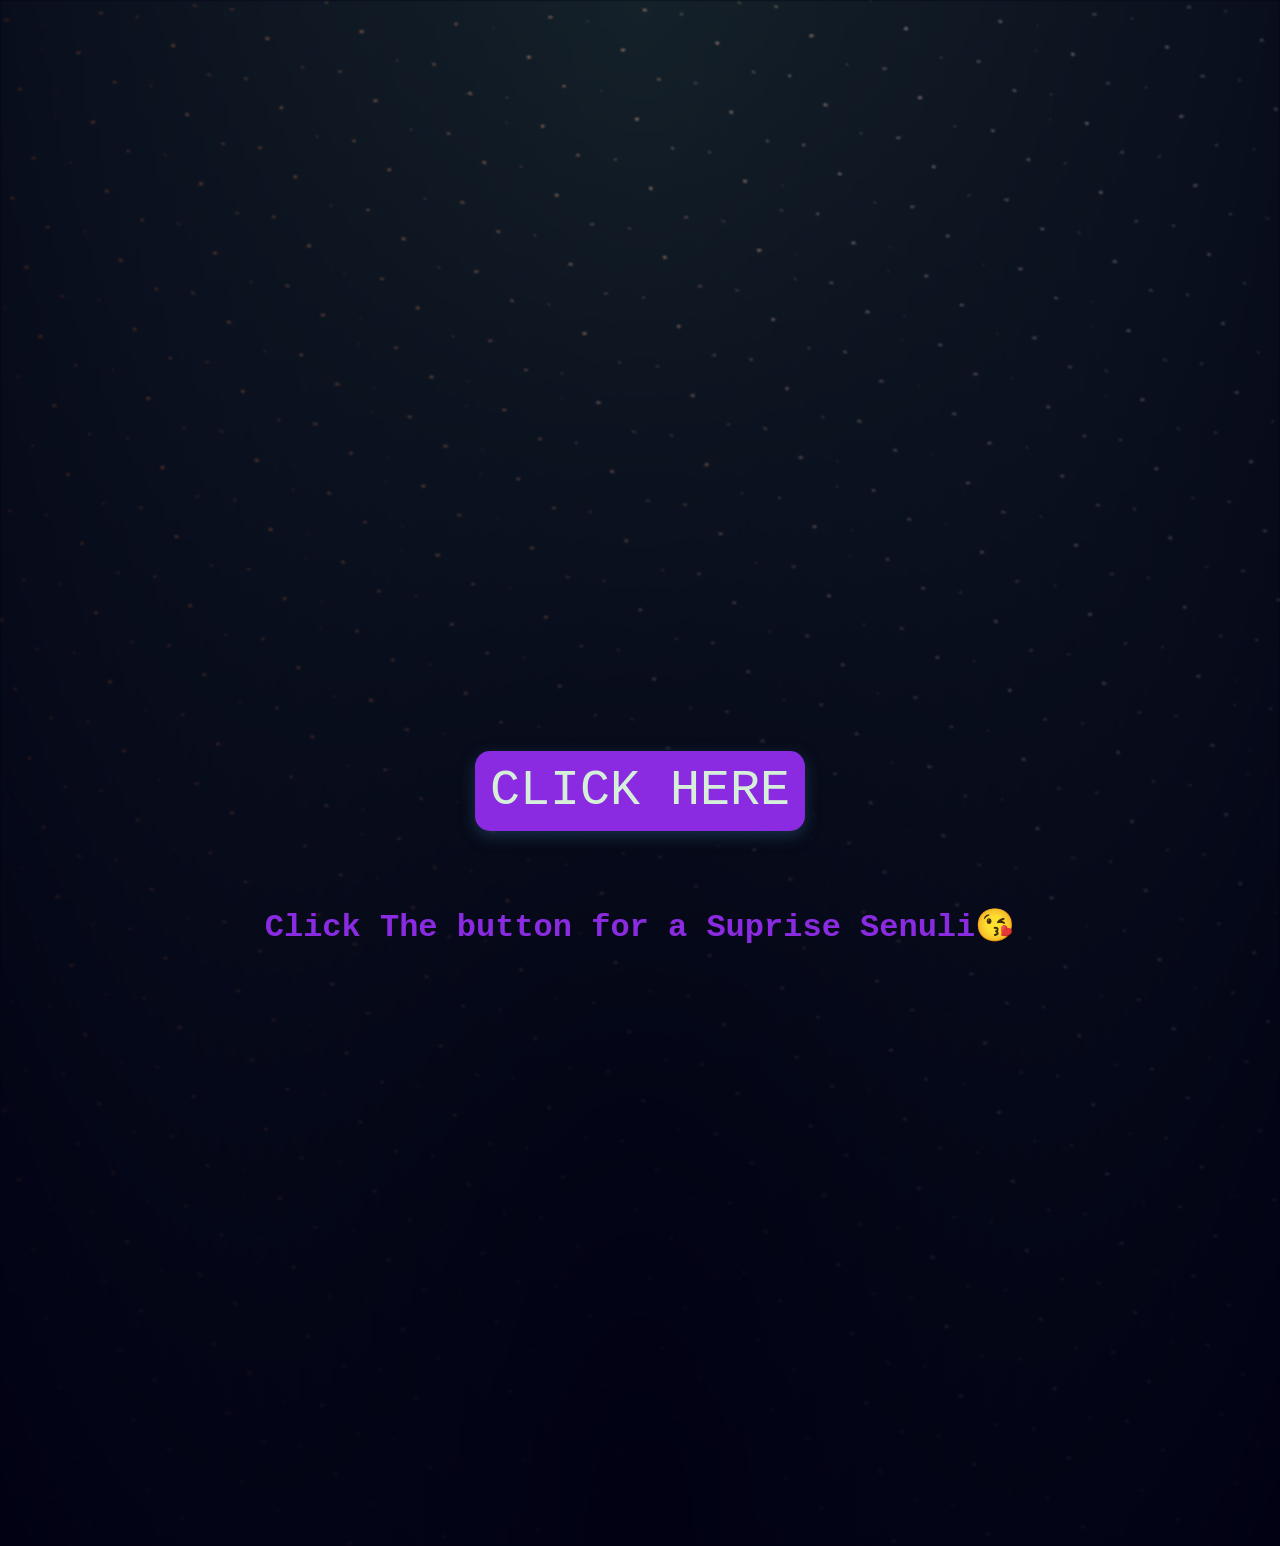
<file: index.html>
<html>
    <head>
        <meta charset="UTF-8">
        <title>
            Lv you senuuu
        </title>
        <link rel="stylesheet" href="./h_style.css">

    </head>
    <body>
        <div class="container">
            <div class="night"></div>
            <div class="Text">
                <div class="bubble"><svg class="heart" viewBox="0 0 32 32">
                    <title>heart22</title>
                    <path d="M23.6 2c-3.363 0-6.258 2.736-7.599 5.594-1.342-2.858-4.237-5.594-7.601-5.594-4.637 0-8.4 3.764-8.4 8.401 0 9.433 9.516 11.906 16.001 21.232 6.13-9.268 15.999-12.1 15.999-21.232 0-4.637-3.763-8.401-8.4-8.401z"></path>
                    </svg>
                </div>
                <button onclick="window.location='./home.html';" class="Main_b">Click Here</button>
                <h1>
                    Click The button for a Suprise Senuli😘
                </h1>
                

            </div>
        </div>

    </body>
</html>
</file>
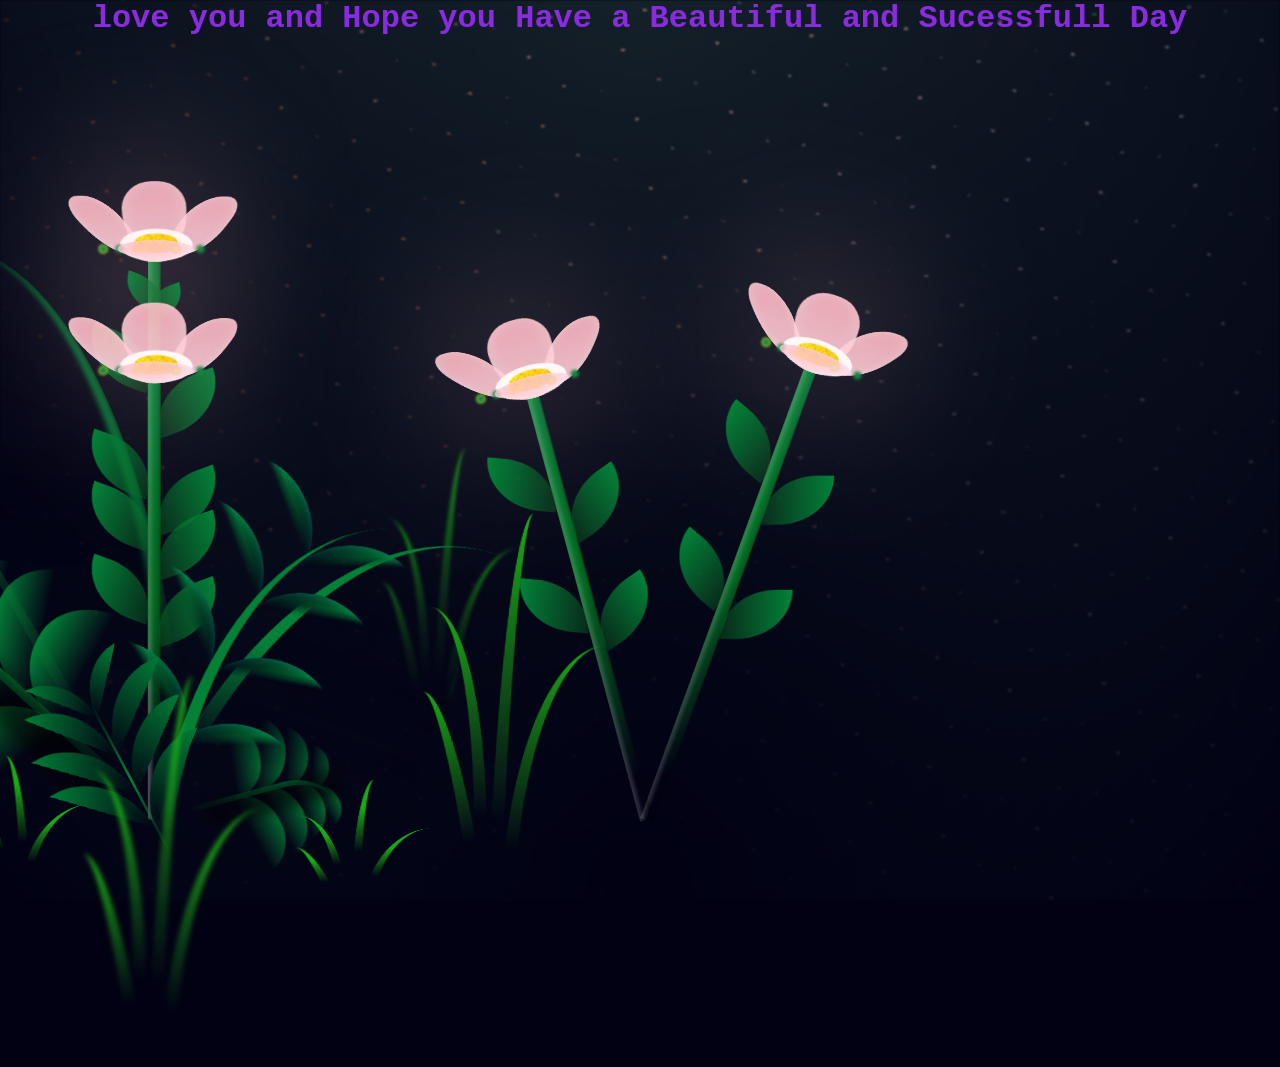
<file: hom2e.html>
<!DOCTYPE html>
<html lang="en" >
<head>
  <meta charset="UTF-8">
  <title>Lv YOU</title>
  <link rel="stylesheet" href="./style.css">

</head>
<body>

<div class="container">
  <div class="night"></div>
<h1>
                    love you and Hope you Have a Beautiful and Sucessfull Day
                </h1>
  <div class="flowers">
    <div class="flower flower--1">
      <div class="flower__leafs flower__leafs--1">
        <div class="flower__leaf flower__leaf--1"></div>
        <div class="flower__leaf flower__leaf--2"></div>
        <div class="flower__leaf flower__leaf--3"></div>
        <div class="flower__leaf flower__leaf--4"></div>
        <div class="flower__white-circle"></div>

        <div class="flower__light flower__light--1"></div>
        <div class="flower__light flower__light--2"></div>
        <div class="flower__light flower__light--3"></div>
        <div class="flower__light flower__light--4"></div>
        <div class="flower__light flower__light--5"></div>
        <div class="flower__light flower__light--6"></div>
        <div class="flower__light flower__light--7"></div>
        <div class="flower__light flower__light--8"></div>

      </div>
      <div class="flower__line">
        <div class="flower__line__leaf flower__line__leaf--1"></div>
        <div class="flower__line__leaf flower__line__leaf--2"></div>
        <div class="flower__line__leaf flower__line__leaf--3"></div>
        <div class="flower__line__leaf flower__line__leaf--4"></div>
        <div class="flower__line__leaf flower__line__leaf--5"></div>
        <div class="flower__line__leaf flower__line__leaf--6"></div>
      </div>
    </div>

    <div class="flower flower--2">
      <div class="flower__leafs flower__leafs--2">
        <div class="flower__leaf flower__leaf--1"></div>
        <div class="flower__leaf flower__leaf--2"></div>
        <div class="flower__leaf flower__leaf--3"></div>
        <div class="flower__leaf flower__leaf--4"></div>
        <div class="flower__white-circle"></div>

        <div class="flower__light flower__light--1"></div>
        <div class="flower__light flower__light--2"></div>
        <div class="flower__light flower__light--3"></div>
        <div class="flower__light flower__light--4"></div>
        <div class="flower__light flower__light--5"></div>
        <div class="flower__light flower__light--6"></div>
        <div class="flower__light flower__light--7"></div>
        <div class="flower__light flower__light--8"></div>

      </div>
      <div class="flower__line">
        <div class="flower__line__leaf flower__line__leaf--1"></div>
        <div class="flower__line__leaf flower__line__leaf--2"></div>
        <div class="flower__line__leaf flower__line__leaf--3"></div>
        <div class="flower__line__leaf flower__line__leaf--4"></div>
      </div>
    </div>

    <div class="flower flower--3">
      <div class="flower__leafs flower__leafs--3">
        <div class="flower__leaf flower__leaf--1"></div>
        <div class="flower__leaf flower__leaf--2"></div>
        <div class="flower__leaf flower__leaf--3"></div>
        <div class="flower__leaf flower__leaf--4"></div>
        <div class="flower__white-circle"></div>

        <div class="flower__light flower__light--1"></div>
        <div class="flower__light flower__light--2"></div>
        <div class="flower__light flower__light--3"></div>
        <div class="flower__light flower__light--4"></div>
        <div class="flower__light flower__light--5"></div>
        <div class="flower__light flower__light--6"></div>
        <div class="flower__light flower__light--7"></div>
        <div class="flower__light flower__light--8"></div>

      </div>
      <div class="flower__line">
        <div class="flower__line__leaf flower__line__leaf--1"></div>
        <div class="flower__line__leaf flower__line__leaf--2"></div>
        <div class="flower__line__leaf flower__line__leaf--3"></div>
        <div class="flower__line__leaf flower__line__leaf--4"></div>
      </div>
    </div>
    <div class="flower flower--4">
      <div class="flower__leafs flower__leafs--3">
        <div class="flower__leaf flower__leaf--1"></div>
        <div class="flower__leaf flower__leaf--2"></div>
        <div class="flower__leaf flower__leaf--3"></div>
        <div class="flower__leaf flower__leaf--4"></div>
        <div class="flower__white-circle"></div>

        <div class="flower__light flower__light--1"></div>
        <div class="flower__light flower__light--2"></div>
        <div class="flower__light flower__light--3"></div>
        <div class="flower__light flower__light--4"></div>
        <div class="flower__light flower__light--5"></div>
        <div class="flower__light flower__light--6"></div>
        <div class="flower__light flower__light--7"></div>
        <div class="flower__light flower__light--8"></div>

      </div>
      <div class="flower__line">
        <div class="flower__line__leaf flower__line__leaf--1"></div>
        <div class="flower__line__leaf flower__line__leaf--2"></div>
        <div class="flower__line__leaf flower__line__leaf--3"></div>
        <div class="flower__line__leaf flower__line__leaf--4"></div>
      </div>
    </div>

    <div class="grow-ans" style="--d:1.2s">
      <div class="flower__g-long">
        <div class="flower__g-long__top"></div>
        <div class="flower__g-long__bottom"></div>
      </div>
    </div>

    <div class="growing-grass">
      <div class="flower__grass flower__grass--1">
        <div class="flower__grass--top"></div>
        <div class="flower__grass--bottom"></div>
        <div class="flower__grass__leaf flower__grass__leaf--1"></div>
        <div class="flower__grass__leaf flower__grass__leaf--2"></div>
        <div class="flower__grass__leaf flower__grass__leaf--3"></div>
        <div class="flower__grass__leaf flower__grass__leaf--4"></div>
        <div class="flower__grass__leaf flower__grass__leaf--5"></div>
        <div class="flower__grass__leaf flower__grass__leaf--6"></div>
        <div class="flower__grass__leaf flower__grass__leaf--7"></div>
        <div class="flower__grass__leaf flower__grass__leaf--8"></div>
        <div class="flower__grass__overlay"></div>
      </div>
    </div>

    <div class="growing-grass">
      <div class="flower__grass flower__grass--2">
        <div class="flower__grass--top"></div>
        <div class="flower__grass--bottom"></div>
        <div class="flower__grass__leaf flower__grass__leaf--1"></div>
        <div class="flower__grass__leaf flower__grass__leaf--2"></div>
        <div class="flower__grass__leaf flower__grass__leaf--3"></div>
        <div class="flower__grass__leaf flower__grass__leaf--4"></div>
        <div class="flower__grass__leaf flower__grass__leaf--5"></div>
        <div class="flower__grass__leaf flower__grass__leaf--6"></div>
        <div class="flower__grass__leaf flower__grass__leaf--7"></div>
        <div class="flower__grass__leaf flower__grass__leaf--8"></div>
        <div class="flower__grass__overlay"></div>
      </div>
    </div>

    <div class="grow-ans" style="--d:2.4s">
      <div class="flower__g-right flower__g-right--1">
        <div class="leaf"></div>
      </div>
    </div>

    <div class="grow-ans" style="--d:2.8s">
      <div class="flower__g-right flower__g-right--2">
        <div class="leaf"></div>
      </div>
    </div>

    <div class="grow-ans" style="--d:2.8s">
      <div class="flower__g-front">
        <div class="flower__g-front__leaf-wrapper flower__g-front__leaf-wrapper--1">
          <div class="flower__g-front__leaf"></div>
        </div>
        <div class="flower__g-front__leaf-wrapper flower__g-front__leaf-wrapper--2">
          <div class="flower__g-front__leaf"></div>
        </div>
        <div class="flower__g-front__leaf-wrapper flower__g-front__leaf-wrapper--3">
          <div class="flower__g-front__leaf"></div>
        </div>
        <div class="flower__g-front__leaf-wrapper flower__g-front__leaf-wrapper--4">
          <div class="flower__g-front__leaf"></div>
        </div>
        <div class="flower__g-front__leaf-wrapper flower__g-front__leaf-wrapper--5">
          <div class="flower__g-front__leaf"></div>
        </div>
        <div class="flower__g-front__leaf-wrapper flower__g-front__leaf-wrapper--6">
          <div class="flower__g-front__leaf"></div>
        </div>
        <div class="flower__g-front__leaf-wrapper flower__g-front__leaf-wrapper--7">
          <div class="flower__g-front__leaf"></div>
        </div>
        <div class="flower__g-front__leaf-wrapper flower__g-front__leaf-wrapper--8">
          <div class="flower__g-front__leaf"></div>
        </div>
        <div class="flower__g-front__line"></div>
      </div>
    </div>

    <div class="grow-ans" style="--d:3.2s">
      <div class="flower__g-fr">
        <div class="leaf"></div>
        <div class="flower__g-fr__leaf flower__g-fr__leaf--1"></div>
        <div class="flower__g-fr__leaf flower__g-fr__leaf--2"></div>
        <div class="flower__g-fr__leaf flower__g-fr__leaf--3"></div>
        <div class="flower__g-fr__leaf flower__g-fr__leaf--4"></div>
        <div class="flower__g-fr__leaf flower__g-fr__leaf--5"></div>
        <div class="flower__g-fr__leaf flower__g-fr__leaf--6"></div>
        <div class="flower__g-fr__leaf flower__g-fr__leaf--7"></div>
        <div class="flower__g-fr__leaf flower__g-fr__leaf--8"></div>
      </div>
    </div>

    <div class="long-g long-g--0">
      <div class="grow-ans" style="--d:3s">
        <div class="leaf leaf--0"></div>
      </div>
      <div class="grow-ans" style="--d:2.2s">
        <div class="leaf leaf--1"></div>
      </div>
      <div class="grow-ans" style="--d:3.4s">
        <div class="leaf leaf--2"></div>
      </div>
      <div class="grow-ans" style="--d:3.6s">
        <div class="leaf leaf--3"></div>
      </div>
    </div>

    <div class="long-g long-g--1">
      <div class="grow-ans" style="--d:3.6s">
        <div class="leaf leaf--0"></div>
      </div>
      <div class="grow-ans" style="--d:3.8s">
        <div class="leaf leaf--1"></div>
      </div>
      <div class="grow-ans" style="--d:4s">
        <div class="leaf leaf--2"></div>
      </div>
      <div class="grow-ans" style="--d:4.2s">
        <div class="leaf leaf--3"></div>
      </div>
    </div>

    <div class="long-g long-g--2">
      <div class="grow-ans" style="--d:4s">
        <div class="leaf leaf--0"></div>
      </div>
      <div class="grow-ans" style="--d:4.2s">
        <div class="leaf leaf--1"></div>
      </div>
      <div class="grow-ans" style="--d:4.4s">
        <div class="leaf leaf--2"></div>
      </div>
      <div class="grow-ans" style="--d:4.6s">
        <div class="leaf leaf--3"></div>
      </div>
    </div>

    <div class="long-g long-g--3">
      <div class="grow-ans" style="--d:4s">
        <div class="leaf leaf--0"></div>
      </div>
      <div class="grow-ans" style="--d:4.2s">
        <div class="leaf leaf--1"></div>
      </div>
      <div class="grow-ans" style="--d:3s">
        <div class="leaf leaf--2"></div>
      </div>
      <div class="grow-ans" style="--d:3.6s">
        <div class="leaf leaf--3"></div>
      </div>
    </div>

    <div class="long-g long-g--4">
      <div class="grow-ans" style="--d:4s">
        <div class="leaf leaf--0"></div>
      </div>
      <div class="grow-ans" style="--d:4.2s">
        <div class="leaf leaf--1"></div>
      </div>
      <div class="grow-ans" style="--d:3s">
        <div class="leaf leaf--2"></div>
      </div>
      <div class="grow-ans" style="--d:3.6s">
        <div class="leaf leaf--3"></div>
      </div>
    </div>

    <div class="long-g long-g--5">
      <div class="grow-ans" style="--d:4s">
        <div class="leaf leaf--0"></div>
      </div>
      <div class="grow-ans" style="--d:4.2s">
        <div class="leaf leaf--1"></div>
      </div>
      <div class="grow-ans" style="--d:3s">
        <div class="leaf leaf--2"></div>
      </div>
      <div class="grow-ans" style="--d:3.6s">
        <div class="leaf leaf--3"></div>
      </div>
    </div>

    <div class="long-g long-g--6">
      <div class="grow-ans" style="--d:4.2s">
        <div class="leaf leaf--0"></div>
      </div>
      <div class="grow-ans" style="--d:4.4s">
        <div class="leaf leaf--1"></div>
      </div>
      <div class="grow-ans" style="--d:4.6s">
        <div class="leaf leaf--2"></div>
      </div>
      <div class="grow-ans" style="--d:4.8s">
        <div class="leaf leaf--3"></div>
      </div>
    </div>

    <div class="long-g long-g--7">
      <div class="grow-ans" style="--d:3s">
        <div class="leaf leaf--0"></div>
      </div>
      <div class="grow-ans" style="--d:3.2s">
        <div class="leaf leaf--1"></div>
      </div>
      <div class="grow-ans" style="--d:3.5s">
        <div class="leaf leaf--2"></div>
      </div>
      <div class="grow-ans" style="--d:3.6s">
        <div class="leaf leaf--3"></div>
      </div>
    </div>
  </div>
  <script src="./script.js"></script>
  <div class="bubbles">
<div class="bubble"><svg class="heart" viewBox="0 0 32 32">
        <title>heart22</title>
        <path d="M23.6 2c-3.363 0-6.258 2.736-7.599 5.594-1.342-2.858-4.237-5.594-7.601-5.594-4.637 0-8.4 3.764-8.4 8.401 0 9.433 9.516 11.906 16.001 21.232 6.13-9.268 15.999-12.1 15.999-21.232 0-4.637-3.763-8.401-8.4-8.401z"></path>
      </svg>
    </div>    
    <div class="bubble"><svg class="heart" viewBox="0 0 32 32">
        <title>heart22</title>
        <path d="M23.6 2c-3.363 0-6.258 2.736-7.599 5.594-1.342-2.858-4.237-5.594-7.601-5.594-4.637 0-8.4 3.764-8.4 8.401 0 9.433 9.516 11.906 16.001 21.232 6.13-9.268 15.999-12.1 15.999-21.232 0-4.637-3.763-8.401-8.4-8.401z"></path>
      </svg>
    </div>
    <div class="bubble"><svg class="heart" viewBox="0 0 32 32">
        <title>heart22</title>
        <path d="M23.6 2c-3.363 0-6.258 2.736-7.599 5.594-1.342-2.858-4.237-5.594-7.601-5.594-4.637 0-8.4 3.764-8.4 8.401 0 9.433 9.516 11.906 16.001 21.232 6.13-9.268 15.999-12.1 15.999-21.232 0-4.637-3.763-8.401-8.4-8.401z"></path>
      </svg>
    </div>
    <div class="bubble"><svg class="heart" viewBox="0 0 32 32">
        <title>heart22</title>
        <path d="M23.6 2c-3.363 0-6.258 2.736-7.599 5.594-1.342-2.858-4.237-5.594-7.601-5.594-4.637 0-8.4 3.764-8.4 8.401 0 9.433 9.516 11.906 16.001 21.232 6.13-9.268 15.999-12.1 15.999-21.232 0-4.637-3.763-8.401-8.4-8.401z"></path>
      </svg>
    </div>
    <div class="bubble"><svg class="heart" viewBox="0 0 32 32">
        <title>heart22</title>
        <path d="M23.6 2c-3.363 0-6.258 2.736-7.599 5.594-1.342-2.858-4.237-5.594-7.601-5.594-4.637 0-8.4 3.764-8.4 8.401 0 9.433 9.516 11.906 16.001 21.232 6.13-9.268 15.999-12.1 15.999-21.232 0-4.637-3.763-8.401-8.4-8.401z"></path>
      </svg>
    </div>
    <div class="bubble"><svg class="heart" viewBox="0 0 32 32">
        <title>heart22</title>
        <path d="M23.6 2c-3.363 0-6.258 2.736-7.599 5.594-1.342-2.858-4.237-5.594-7.601-5.594-4.637 0-8.4 3.764-8.4 8.401 0 9.433 9.516 11.906 16.001 21.232 6.13-9.268 15.999-12.1 15.999-21.232 0-4.637-3.763-8.401-8.4-8.401z"></path>
      </svg>
    </div>
    <div class="bubble"><svg class="heart" viewBox="0 0 32 32">
        <title>heart22</title>
        <path d="M23.6 2c-3.363 0-6.258 2.736-7.599 5.594-1.342-2.858-4.237-5.594-7.601-5.594-4.637 0-8.4 3.764-8.4 8.401 0 9.433 9.516 11.906 16.001 21.232 6.13-9.268 15.999-12.1 15.999-21.232 0-4.637-3.763-8.401-8.4-8.401z"></path>
      </svg>
    </div>
    <div class="bubble"><svg class="heart" viewBox="0 0 32 32">
        <title>heart22</title>
        <path d="M23.6 2c-3.363 0-6.258 2.736-7.599 5.594-1.342-2.858-4.237-5.594-7.601-5.594-4.637 0-8.4 3.764-8.4 8.401 0 9.433 9.516 11.906 16.001 21.232 6.13-9.268 15.999-12.1 15.999-21.232 0-4.637-3.763-8.401-8.4-8.401z"></path>
      </svg>
    </div>
    <div class="bubble"><svg class="heart" viewBox="0 0 32 32">
        <title>heart22</title>
        <path d="M23.6 2c-3.363 0-6.258 2.736-7.599 5.594-1.342-2.858-4.237-5.594-7.601-5.594-4.637 0-8.4 3.764-8.4 8.401 0 9.433 9.516 11.906 16.001 21.232 6.13-9.268 15.999-12.1 15.999-21.232 0-4.637-3.763-8.401-8.4-8.401z"></path>
      </svg>
    </div>
    <div class="bubble"><svg class="heart" viewBox="0 0 32 32">
        <title>heart22</title>
        <path d="M23.6 2c-3.363 0-6.258 2.736-7.599 5.594-1.342-2.858-4.237-5.594-7.601-5.594-4.637 0-8.4 3.764-8.4 8.401 0 9.433 9.516 11.906 16.001 21.232 6.13-9.268 15.999-12.1 15.999-21.232 0-4.637-3.763-8.401-8.4-8.401z"></path>
      </svg>
    </div>
    <div class="bubble"><svg class="heart" viewBox="0 0 32 32">
        <title>heart22</title>
        <path d="M23.6 2c-3.363 0-6.258 2.736-7.599 5.594-1.342-2.858-4.237-5.594-7.601-5.594-4.637 0-8.4 3.764-8.4 8.401 0 9.433 9.516 11.906 16.001 21.232 6.13-9.268 15.999-12.1 15.999-21.232 0-4.637-3.763-8.401-8.4-8.401z"></path>
      </svg>
    </div>
    <div class="bubble"><svg class="heart" viewBox="0 0 32 32">
        <title>heart22</title>
        <path d="M23.6 2c-3.363 0-6.258 2.736-7.599 5.594-1.342-2.858-4.237-5.594-7.601-5.594-4.637 0-8.4 3.764-8.4 8.401 0 9.433 9.516 11.906 16.001 21.232 6.13-9.268 15.999-12.1 15.999-21.232 0-4.637-3.763-8.401-8.4-8.401z"></path>
      </svg>
    </div>
    <div class="bubble"><svg class="heart" viewBox="0 0 32 32">
        <title>heart22</title>
        <path d="M23.6 2c-3.363 0-6.258 2.736-7.599 5.594-1.342-2.858-4.237-5.594-7.601-5.594-4.637 0-8.4 3.764-8.4 8.401 0 9.433 9.516 11.906 16.001 21.232 6.13-9.268 15.999-12.1 15.999-21.232 0-4.637-3.763-8.401-8.4-8.401z"></path>
      </svg>
    </div>
    <div class="bubble"><svg class="heart" viewBox="0 0 32 32">
        <title>heart22</title>
        <path d="M23.6 2c-3.363 0-6.258 2.736-7.599 5.594-1.342-2.858-4.237-5.594-7.601-5.594-4.637 0-8.4 3.764-8.4 8.401 0 9.433 9.516 11.906 16.001 21.232 6.13-9.268 15.999-12.1 15.999-21.232 0-4.637-3.763-8.401-8.4-8.401z"></path>
      </svg>
    </div>
    <div class="bubble"><svg class="heart" viewBox="0 0 32 32">
        <title>heart22</title>
        <path d="M23.6 2c-3.363 0-6.258 2.736-7.599 5.594-1.342-2.858-4.237-5.594-7.601-5.594-4.637 0-8.4 3.764-8.4 8.401 0 9.433 9.516 11.906 16.001 21.232 6.13-9.268 15.999-12.1 15.999-21.232 0-4.637-3.763-8.401-8.4-8.401z"></path>
      </svg>
    </div>
    <div class="bubble"><svg class="heart" viewBox="0 0 32 32">
        <title>heart22</title>
        <path d="M23.6 2c-3.363 0-6.258 2.736-7.599 5.594-1.342-2.858-4.237-5.594-7.601-5.594-4.637 0-8.4 3.764-8.4 8.401 0 9.433 9.516 11.906 16.001 21.232 6.13-9.268 15.999-12.1 15.999-21.232 0-4.637-3.763-8.401-8.4-8.401z"></path>
      </svg>
    </div>
    <div class="bubble"><svg class="heart" viewBox="0 0 32 32">
        <title>heart22</title>
        <path d="M23.6 2c-3.363 0-6.258 2.736-7.599 5.594-1.342-2.858-4.237-5.594-7.601-5.594-4.637 0-8.4 3.764-8.4 8.401 0 9.433 9.516 11.906 16.001 21.232 6.13-9.268 15.999-12.1 15.999-21.232 0-4.637-3.763-8.401-8.4-8.401z"></path>
      </svg>
    </div>
    <div class="bubble"><svg class="heart" viewBox="0 0 32 32">
        <title>heart22</title>
        <path d="M23.6 2c-3.363 0-6.258 2.736-7.599 5.594-1.342-2.858-4.237-5.594-7.601-5.594-4.637 0-8.4 3.764-8.4 8.401 0 9.433 9.516 11.906 16.001 21.232 6.13-9.268 15.999-12.1 15.999-21.232 0-4.637-3.763-8.401-8.4-8.401z"></path>
      </svg>
    </div>
    <div class="bubble"><svg class="heart" viewBox="0 0 32 32">
        <title>heart22</title>
        <path d="M23.6 2c-3.363 0-6.258 2.736-7.599 5.594-1.342-2.858-4.237-5.594-7.601-5.594-4.637 0-8.4 3.764-8.4 8.401 0 9.433 9.516 11.906 16.001 21.232 6.13-9.268 15.999-12.1 15.999-21.232 0-4.637-3.763-8.401-8.4-8.401z"></path>
      </svg>
    </div>
    <div class="bubble"><svg class="heart" viewBox="0 0 32 32">
        <title>heart22</title>
        <path d="M23.6 2c-3.363 0-6.258 2.736-7.599 5.594-1.342-2.858-4.237-5.594-7.601-5.594-4.637 0-8.4 3.764-8.4 8.401 0 9.433 9.516 11.906 16.001 21.232 6.13-9.268 15.999-12.1 15.999-21.232 0-4.637-3.763-8.401-8.4-8.401z"></path>
      </svg>
</div>
<!-- partial -->
  
  <script>
    // 确保动画立即开始
    document.addEventListener('DOMContentLoaded', function() {
      setTimeout(function() {
        const container = document.querySelector('.container');
        if (container) {
          container.classList.remove('container');
        }
      }, 100);
    });
  </script>

</body>
</html>
</file>
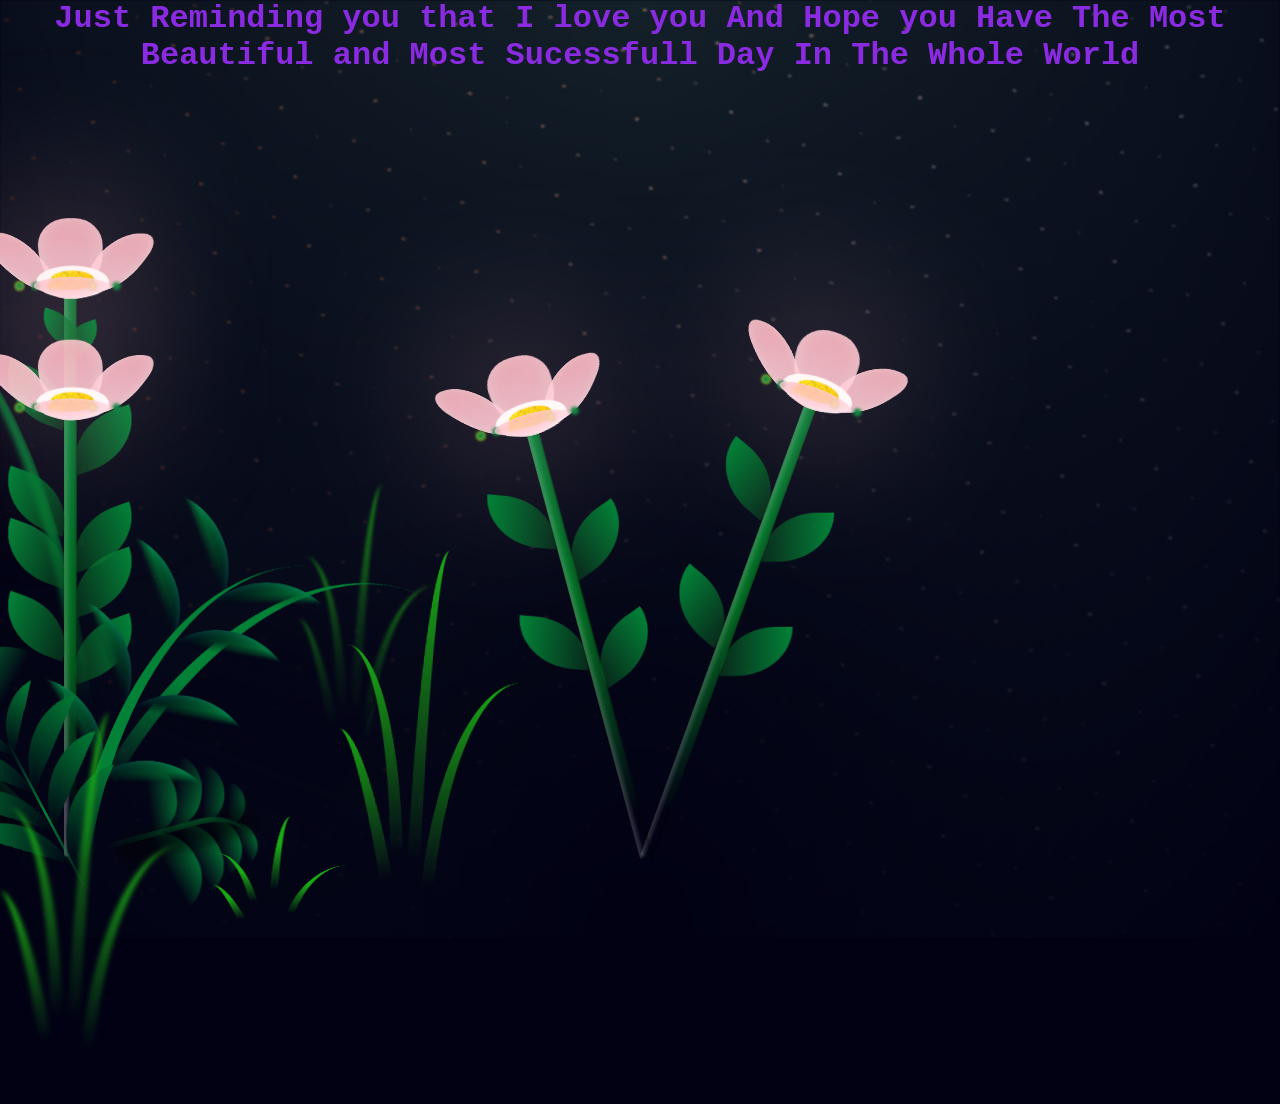
<file: home.html>
<!DOCTYPE html>
<html lang="en" >
<head>
  <meta charset="UTF-8">
  <title>Lv YOU</title>
  <link rel="stylesheet" href="./style.css">

</head>
<body>

<div class="container">
  <div class="night"></div>
<h1>
                   Just Reminding you that I love you And Hope you Have The Most  Beautiful and Most Sucessfull Day In The Whole World
                </h1>
  <div class="flowers">
    <div class="flower flower--1">
      <div class="flower__leafs flower__leafs--1">
        <div class="flower__leaf flower__leaf--1"></div>
        <div class="flower__leaf flower__leaf--2"></div>
        <div class="flower__leaf flower__leaf--3"></div>
        <div class="flower__leaf flower__leaf--4"></div>
        <div class="flower__white-circle"></div>

        <div class="flower__light flower__light--1"></div>
        <div class="flower__light flower__light--2"></div>
        <div class="flower__light flower__light--3"></div>
        <div class="flower__light flower__light--4"></div>
        <div class="flower__light flower__light--5"></div>
        <div class="flower__light flower__light--6"></div>
        <div class="flower__light flower__light--7"></div>
        <div class="flower__light flower__light--8"></div>

      </div>
      <div class="flower__line">
        <div class="flower__line__leaf flower__line__leaf--1"></div>
        <div class="flower__line__leaf flower__line__leaf--2"></div>
        <div class="flower__line__leaf flower__line__leaf--3"></div>
        <div class="flower__line__leaf flower__line__leaf--4"></div>
        <div class="flower__line__leaf flower__line__leaf--5"></div>
        <div class="flower__line__leaf flower__line__leaf--6"></div>
      </div>
    </div>

    <div class="flower flower--2">
      <div class="flower__leafs flower__leafs--2">
        <div class="flower__leaf flower__leaf--1"></div>
        <div class="flower__leaf flower__leaf--2"></div>
        <div class="flower__leaf flower__leaf--3"></div>
        <div class="flower__leaf flower__leaf--4"></div>
        <div class="flower__white-circle"></div>

        <div class="flower__light flower__light--1"></div>
        <div class="flower__light flower__light--2"></div>
        <div class="flower__light flower__light--3"></div>
        <div class="flower__light flower__light--4"></div>
        <div class="flower__light flower__light--5"></div>
        <div class="flower__light flower__light--6"></div>
        <div class="flower__light flower__light--7"></div>
        <div class="flower__light flower__light--8"></div>

      </div>
      <div class="flower__line">
        <div class="flower__line__leaf flower__line__leaf--1"></div>
        <div class="flower__line__leaf flower__line__leaf--2"></div>
        <div class="flower__line__leaf flower__line__leaf--3"></div>
        <div class="flower__line__leaf flower__line__leaf--4"></div>
      </div>
    </div>

    <div class="flower flower--3">
      <div class="flower__leafs flower__leafs--3">
        <div class="flower__leaf flower__leaf--1"></div>
        <div class="flower__leaf flower__leaf--2"></div>
        <div class="flower__leaf flower__leaf--3"></div>
        <div class="flower__leaf flower__leaf--4"></div>
        <div class="flower__white-circle"></div>

        <div class="flower__light flower__light--1"></div>
        <div class="flower__light flower__light--2"></div>
        <div class="flower__light flower__light--3"></div>
        <div class="flower__light flower__light--4"></div>
        <div class="flower__light flower__light--5"></div>
        <div class="flower__light flower__light--6"></div>
        <div class="flower__light flower__light--7"></div>
        <div class="flower__light flower__light--8"></div>

      </div>
      <div class="flower__line">
        <div class="flower__line__leaf flower__line__leaf--1"></div>
        <div class="flower__line__leaf flower__line__leaf--2"></div>
        <div class="flower__line__leaf flower__line__leaf--3"></div>
        <div class="flower__line__leaf flower__line__leaf--4"></div>
      </div>
    </div>
    <div class="flower flower--4">
      <div class="flower__leafs flower__leafs--3">
        <div class="flower__leaf flower__leaf--1"></div>
        <div class="flower__leaf flower__leaf--2"></div>
        <div class="flower__leaf flower__leaf--3"></div>
        <div class="flower__leaf flower__leaf--4"></div>
        <div class="flower__white-circle"></div>

        <div class="flower__light flower__light--1"></div>
        <div class="flower__light flower__light--2"></div>
        <div class="flower__light flower__light--3"></div>
        <div class="flower__light flower__light--4"></div>
        <div class="flower__light flower__light--5"></div>
        <div class="flower__light flower__light--6"></div>
        <div class="flower__light flower__light--7"></div>
        <div class="flower__light flower__light--8"></div>

      </div>
      <div class="flower__line">
        <div class="flower__line__leaf flower__line__leaf--1"></div>
        <div class="flower__line__leaf flower__line__leaf--2"></div>
        <div class="flower__line__leaf flower__line__leaf--3"></div>
        <div class="flower__line__leaf flower__line__leaf--4"></div>
      </div>
    </div>

    <div class="grow-ans" style="--d:1.2s">
      <div class="flower__g-long">
        <div class="flower__g-long__top"></div>
        <div class="flower__g-long__bottom"></div>
      </div>
    </div>

    <div class="growing-grass">
      <div class="flower__grass flower__grass--1">
        <div class="flower__grass--top"></div>
        <div class="flower__grass--bottom"></div>
        <div class="flower__grass__leaf flower__grass__leaf--1"></div>
        <div class="flower__grass__leaf flower__grass__leaf--2"></div>
        <div class="flower__grass__leaf flower__grass__leaf--3"></div>
        <div class="flower__grass__leaf flower__grass__leaf--4"></div>
        <div class="flower__grass__leaf flower__grass__leaf--5"></div>
        <div class="flower__grass__leaf flower__grass__leaf--6"></div>
        <div class="flower__grass__leaf flower__grass__leaf--7"></div>
        <div class="flower__grass__leaf flower__grass__leaf--8"></div>
        <div class="flower__grass__overlay"></div>
      </div>
    </div>

    <div class="growing-grass">
      <div class="flower__grass flower__grass--2">
        <div class="flower__grass--top"></div>
        <div class="flower__grass--bottom"></div>
        <div class="flower__grass__leaf flower__grass__leaf--1"></div>
        <div class="flower__grass__leaf flower__grass__leaf--2"></div>
        <div class="flower__grass__leaf flower__grass__leaf--3"></div>
        <div class="flower__grass__leaf flower__grass__leaf--4"></div>
        <div class="flower__grass__leaf flower__grass__leaf--5"></div>
        <div class="flower__grass__leaf flower__grass__leaf--6"></div>
        <div class="flower__grass__leaf flower__grass__leaf--7"></div>
        <div class="flower__grass__leaf flower__grass__leaf--8"></div>
        <div class="flower__grass__overlay"></div>
      </div>
    </div>

    <div class="grow-ans" style="--d:2.4s">
      <div class="flower__g-right flower__g-right--1">
        <div class="leaf"></div>
      </div>
    </div>

    <div class="grow-ans" style="--d:2.8s">
      <div class="flower__g-right flower__g-right--2">
        <div class="leaf"></div>
      </div>
    </div>

    <div class="grow-ans" style="--d:2.8s">
      <div class="flower__g-front">
        <div class="flower__g-front__leaf-wrapper flower__g-front__leaf-wrapper--1">
          <div class="flower__g-front__leaf"></div>
        </div>
        <div class="flower__g-front__leaf-wrapper flower__g-front__leaf-wrapper--2">
          <div class="flower__g-front__leaf"></div>
        </div>
        <div class="flower__g-front__leaf-wrapper flower__g-front__leaf-wrapper--3">
          <div class="flower__g-front__leaf"></div>
        </div>
        <div class="flower__g-front__leaf-wrapper flower__g-front__leaf-wrapper--4">
          <div class="flower__g-front__leaf"></div>
        </div>
        <div class="flower__g-front__leaf-wrapper flower__g-front__leaf-wrapper--5">
          <div class="flower__g-front__leaf"></div>
        </div>
        <div class="flower__g-front__leaf-wrapper flower__g-front__leaf-wrapper--6">
          <div class="flower__g-front__leaf"></div>
        </div>
        <div class="flower__g-front__leaf-wrapper flower__g-front__leaf-wrapper--7">
          <div class="flower__g-front__leaf"></div>
        </div>
        <div class="flower__g-front__leaf-wrapper flower__g-front__leaf-wrapper--8">
          <div class="flower__g-front__leaf"></div>
        </div>
        <div class="flower__g-front__line"></div>
      </div>
    </div>

    <div class="grow-ans" style="--d:3.2s">
      <div class="flower__g-fr">
        <div class="leaf"></div>
        <div class="flower__g-fr__leaf flower__g-fr__leaf--1"></div>
        <div class="flower__g-fr__leaf flower__g-fr__leaf--2"></div>
        <div class="flower__g-fr__leaf flower__g-fr__leaf--3"></div>
        <div class="flower__g-fr__leaf flower__g-fr__leaf--4"></div>
        <div class="flower__g-fr__leaf flower__g-fr__leaf--5"></div>
        <div class="flower__g-fr__leaf flower__g-fr__leaf--6"></div>
        <div class="flower__g-fr__leaf flower__g-fr__leaf--7"></div>
        <div class="flower__g-fr__leaf flower__g-fr__leaf--8"></div>
      </div>
    </div>

    <div class="long-g long-g--0">
      <div class="grow-ans" style="--d:3s">
        <div class="leaf leaf--0"></div>
      </div>
      <div class="grow-ans" style="--d:2.2s">
        <div class="leaf leaf--1"></div>
      </div>
      <div class="grow-ans" style="--d:3.4s">
        <div class="leaf leaf--2"></div>
      </div>
      <div class="grow-ans" style="--d:3.6s">
        <div class="leaf leaf--3"></div>
      </div>
    </div>

    <div class="long-g long-g--1">
      <div class="grow-ans" style="--d:3.6s">
        <div class="leaf leaf--0"></div>
      </div>
      <div class="grow-ans" style="--d:3.8s">
        <div class="leaf leaf--1"></div>
      </div>
      <div class="grow-ans" style="--d:4s">
        <div class="leaf leaf--2"></div>
      </div>
      <div class="grow-ans" style="--d:4.2s">
        <div class="leaf leaf--3"></div>
      </div>
    </div>

    <div class="long-g long-g--2">
      <div class="grow-ans" style="--d:4s">
        <div class="leaf leaf--0"></div>
      </div>
      <div class="grow-ans" style="--d:4.2s">
        <div class="leaf leaf--1"></div>
      </div>
      <div class="grow-ans" style="--d:4.4s">
        <div class="leaf leaf--2"></div>
      </div>
      <div class="grow-ans" style="--d:4.6s">
        <div class="leaf leaf--3"></div>
      </div>
    </div>

    <div class="long-g long-g--3">
      <div class="grow-ans" style="--d:4s">
        <div class="leaf leaf--0"></div>
      </div>
      <div class="grow-ans" style="--d:4.2s">
        <div class="leaf leaf--1"></div>
      </div>
      <div class="grow-ans" style="--d:3s">
        <div class="leaf leaf--2"></div>
      </div>
      <div class="grow-ans" style="--d:3.6s">
        <div class="leaf leaf--3"></div>
      </div>
    </div>

    <div class="long-g long-g--4">
      <div class="grow-ans" style="--d:4s">
        <div class="leaf leaf--0"></div>
      </div>
      <div class="grow-ans" style="--d:4.2s">
        <div class="leaf leaf--1"></div>
      </div>
      <div class="grow-ans" style="--d:3s">
        <div class="leaf leaf--2"></div>
      </div>
      <div class="grow-ans" style="--d:3.6s">
        <div class="leaf leaf--3"></div>
      </div>
    </div>

    <div class="long-g long-g--5">
      <div class="grow-ans" style="--d:4s">
        <div class="leaf leaf--0"></div>
      </div>
      <div class="grow-ans" style="--d:4.2s">
        <div class="leaf leaf--1"></div>
      </div>
      <div class="grow-ans" style="--d:3s">
        <div class="leaf leaf--2"></div>
      </div>
      <div class="grow-ans" style="--d:3.6s">
        <div class="leaf leaf--3"></div>
      </div>
    </div>

    <div class="long-g long-g--6">
      <div class="grow-ans" style="--d:4.2s">
        <div class="leaf leaf--0"></div>
      </div>
      <div class="grow-ans" style="--d:4.4s">
        <div class="leaf leaf--1"></div>
      </div>
      <div class="grow-ans" style="--d:4.6s">
        <div class="leaf leaf--2"></div>
      </div>
      <div class="grow-ans" style="--d:4.8s">
        <div class="leaf leaf--3"></div>
      </div>
    </div>

    <div class="long-g long-g--7">
      <div class="grow-ans" style="--d:3s">
        <div class="leaf leaf--0"></div>
      </div>
      <div class="grow-ans" style="--d:3.2s">
        <div class="leaf leaf--1"></div>
      </div>
      <div class="grow-ans" style="--d:3.5s">
        <div class="leaf leaf--2"></div>
      </div>
      <div class="grow-ans" style="--d:3.6s">
        <div class="leaf leaf--3"></div>
      </div>
    </div>
  </div>
  <script src="./script.js"></script>
  <div class="bubbles">
<div class="bubble"><svg class="heart" viewBox="0 0 32 32">
        <title>heart22</title>
        <path d="M23.6 2c-3.363 0-6.258 2.736-7.599 5.594-1.342-2.858-4.237-5.594-7.601-5.594-4.637 0-8.4 3.764-8.4 8.401 0 9.433 9.516 11.906 16.001 21.232 6.13-9.268 15.999-12.1 15.999-21.232 0-4.637-3.763-8.401-8.4-8.401z"></path>
      </svg>
    </div>    
    <div class="bubble"><svg class="heart" viewBox="0 0 32 32">
        <title>heart22</title>
        <path d="M23.6 2c-3.363 0-6.258 2.736-7.599 5.594-1.342-2.858-4.237-5.594-7.601-5.594-4.637 0-8.4 3.764-8.4 8.401 0 9.433 9.516 11.906 16.001 21.232 6.13-9.268 15.999-12.1 15.999-21.232 0-4.637-3.763-8.401-8.4-8.401z"></path>
      </svg>
    </div>
    <div class="bubble"><svg class="heart" viewBox="0 0 32 32">
        <title>heart22</title>
        <path d="M23.6 2c-3.363 0-6.258 2.736-7.599 5.594-1.342-2.858-4.237-5.594-7.601-5.594-4.637 0-8.4 3.764-8.4 8.401 0 9.433 9.516 11.906 16.001 21.232 6.13-9.268 15.999-12.1 15.999-21.232 0-4.637-3.763-8.401-8.4-8.401z"></path>
      </svg>
    </div>
    <div class="bubble"><svg class="heart" viewBox="0 0 32 32">
        <title>heart22</title>
        <path d="M23.6 2c-3.363 0-6.258 2.736-7.599 5.594-1.342-2.858-4.237-5.594-7.601-5.594-4.637 0-8.4 3.764-8.4 8.401 0 9.433 9.516 11.906 16.001 21.232 6.13-9.268 15.999-12.1 15.999-21.232 0-4.637-3.763-8.401-8.4-8.401z"></path>
      </svg>
    </div>
    <div class="bubble"><svg class="heart" viewBox="0 0 32 32">
        <title>heart22</title>
        <path d="M23.6 2c-3.363 0-6.258 2.736-7.599 5.594-1.342-2.858-4.237-5.594-7.601-5.594-4.637 0-8.4 3.764-8.4 8.401 0 9.433 9.516 11.906 16.001 21.232 6.13-9.268 15.999-12.1 15.999-21.232 0-4.637-3.763-8.401-8.4-8.401z"></path>
      </svg>
    </div>
    <div class="bubble"><svg class="heart" viewBox="0 0 32 32">
        <title>heart22</title>
        <path d="M23.6 2c-3.363 0-6.258 2.736-7.599 5.594-1.342-2.858-4.237-5.594-7.601-5.594-4.637 0-8.4 3.764-8.4 8.401 0 9.433 9.516 11.906 16.001 21.232 6.13-9.268 15.999-12.1 15.999-21.232 0-4.637-3.763-8.401-8.4-8.401z"></path>
      </svg>
    </div>
    <div class="bubble"><svg class="heart" viewBox="0 0 32 32">
        <title>heart22</title>
        <path d="M23.6 2c-3.363 0-6.258 2.736-7.599 5.594-1.342-2.858-4.237-5.594-7.601-5.594-4.637 0-8.4 3.764-8.4 8.401 0 9.433 9.516 11.906 16.001 21.232 6.13-9.268 15.999-12.1 15.999-21.232 0-4.637-3.763-8.401-8.4-8.401z"></path>
      </svg>
    </div>
    <div class="bubble"><svg class="heart" viewBox="0 0 32 32">
        <title>heart22</title>
        <path d="M23.6 2c-3.363 0-6.258 2.736-7.599 5.594-1.342-2.858-4.237-5.594-7.601-5.594-4.637 0-8.4 3.764-8.4 8.401 0 9.433 9.516 11.906 16.001 21.232 6.13-9.268 15.999-12.1 15.999-21.232 0-4.637-3.763-8.401-8.4-8.401z"></path>
      </svg>
    </div>
    <div class="bubble"><svg class="heart" viewBox="0 0 32 32">
        <title>heart22</title>
        <path d="M23.6 2c-3.363 0-6.258 2.736-7.599 5.594-1.342-2.858-4.237-5.594-7.601-5.594-4.637 0-8.4 3.764-8.4 8.401 0 9.433 9.516 11.906 16.001 21.232 6.13-9.268 15.999-12.1 15.999-21.232 0-4.637-3.763-8.401-8.4-8.401z"></path>
      </svg>
    </div>
    <div class="bubble"><svg class="heart" viewBox="0 0 32 32">
        <title>heart22</title>
        <path d="M23.6 2c-3.363 0-6.258 2.736-7.599 5.594-1.342-2.858-4.237-5.594-7.601-5.594-4.637 0-8.4 3.764-8.4 8.401 0 9.433 9.516 11.906 16.001 21.232 6.13-9.268 15.999-12.1 15.999-21.232 0-4.637-3.763-8.401-8.4-8.401z"></path>
      </svg>
    </div>
    <div class="bubble"><svg class="heart" viewBox="0 0 32 32">
        <title>heart22</title>
        <path d="M23.6 2c-3.363 0-6.258 2.736-7.599 5.594-1.342-2.858-4.237-5.594-7.601-5.594-4.637 0-8.4 3.764-8.4 8.401 0 9.433 9.516 11.906 16.001 21.232 6.13-9.268 15.999-12.1 15.999-21.232 0-4.637-3.763-8.401-8.4-8.401z"></path>
      </svg>
    </div>
    <div class="bubble"><svg class="heart" viewBox="0 0 32 32">
        <title>heart22</title>
        <path d="M23.6 2c-3.363 0-6.258 2.736-7.599 5.594-1.342-2.858-4.237-5.594-7.601-5.594-4.637 0-8.4 3.764-8.4 8.401 0 9.433 9.516 11.906 16.001 21.232 6.13-9.268 15.999-12.1 15.999-21.232 0-4.637-3.763-8.401-8.4-8.401z"></path>
      </svg>
    </div>
    <div class="bubble"><svg class="heart" viewBox="0 0 32 32">
        <title>heart22</title>
        <path d="M23.6 2c-3.363 0-6.258 2.736-7.599 5.594-1.342-2.858-4.237-5.594-7.601-5.594-4.637 0-8.4 3.764-8.4 8.401 0 9.433 9.516 11.906 16.001 21.232 6.13-9.268 15.999-12.1 15.999-21.232 0-4.637-3.763-8.401-8.4-8.401z"></path>
      </svg>
    </div>
    <div class="bubble"><svg class="heart" viewBox="0 0 32 32">
        <title>heart22</title>
        <path d="M23.6 2c-3.363 0-6.258 2.736-7.599 5.594-1.342-2.858-4.237-5.594-7.601-5.594-4.637 0-8.4 3.764-8.4 8.401 0 9.433 9.516 11.906 16.001 21.232 6.13-9.268 15.999-12.1 15.999-21.232 0-4.637-3.763-8.401-8.4-8.401z"></path>
      </svg>
    </div>
    <div class="bubble"><svg class="heart" viewBox="0 0 32 32">
        <title>heart22</title>
        <path d="M23.6 2c-3.363 0-6.258 2.736-7.599 5.594-1.342-2.858-4.237-5.594-7.601-5.594-4.637 0-8.4 3.764-8.4 8.401 0 9.433 9.516 11.906 16.001 21.232 6.13-9.268 15.999-12.1 15.999-21.232 0-4.637-3.763-8.401-8.4-8.401z"></path>
      </svg>
    </div>
    <div class="bubble"><svg class="heart" viewBox="0 0 32 32">
        <title>heart22</title>
        <path d="M23.6 2c-3.363 0-6.258 2.736-7.599 5.594-1.342-2.858-4.237-5.594-7.601-5.594-4.637 0-8.4 3.764-8.4 8.401 0 9.433 9.516 11.906 16.001 21.232 6.13-9.268 15.999-12.1 15.999-21.232 0-4.637-3.763-8.401-8.4-8.401z"></path>
      </svg>
    </div>
    <div class="bubble"><svg class="heart" viewBox="0 0 32 32">
        <title>heart22</title>
        <path d="M23.6 2c-3.363 0-6.258 2.736-7.599 5.594-1.342-2.858-4.237-5.594-7.601-5.594-4.637 0-8.4 3.764-8.4 8.401 0 9.433 9.516 11.906 16.001 21.232 6.13-9.268 15.999-12.1 15.999-21.232 0-4.637-3.763-8.401-8.4-8.401z"></path>
      </svg>
    </div>
    <div class="bubble"><svg class="heart" viewBox="0 0 32 32">
        <title>heart22</title>
        <path d="M23.6 2c-3.363 0-6.258 2.736-7.599 5.594-1.342-2.858-4.237-5.594-7.601-5.594-4.637 0-8.4 3.764-8.4 8.401 0 9.433 9.516 11.906 16.001 21.232 6.13-9.268 15.999-12.1 15.999-21.232 0-4.637-3.763-8.401-8.4-8.401z"></path>
      </svg>
    </div>
    <div class="bubble"><svg class="heart" viewBox="0 0 32 32">
        <title>heart22</title>
        <path d="M23.6 2c-3.363 0-6.258 2.736-7.599 5.594-1.342-2.858-4.237-5.594-7.601-5.594-4.637 0-8.4 3.764-8.4 8.401 0 9.433 9.516 11.906 16.001 21.232 6.13-9.268 15.999-12.1 15.999-21.232 0-4.637-3.763-8.401-8.4-8.401z"></path>
      </svg>
    </div>
    <div class="bubble"><svg class="heart" viewBox="0 0 32 32">
        <title>heart22</title>
        <path d="M23.6 2c-3.363 0-6.258 2.736-7.599 5.594-1.342-2.858-4.237-5.594-7.601-5.594-4.637 0-8.4 3.764-8.4 8.401 0 9.433 9.516 11.906 16.001 21.232 6.13-9.268 15.999-12.1 15.999-21.232 0-4.637-3.763-8.401-8.4-8.401z"></path>
      </svg>
</div>
<!-- partial -->
  
  <script>
    // 确保动画立即开始
    document.addEventListener('DOMContentLoaded', function() {
      setTimeout(function() {
        const container = document.querySelector('.container');
        if (container) {
          container.classList.remove('container');
        }
      }, 100);
    });
  </script>

</body>
</html>
</file>
<file: h_style.css>
*,
*::after,
*::before {
  padding: 0;
  margin: 0;
  box-sizing: border-box;
}

:root {
  --dark-color: #010113;
}

body {
  display: flex;
  align-items: flex-end;
  justify-content: center;
  min-height: 100vh;
  background-color: var(--dark-color);
  overflow: hidden;
  perspective: 1000px;
}
.night {
  position: fixed;
  left: 50%;
  top: 0;
  transform: translateX(-50%);
  width: 100%;
  height: 100%;
  filter: blur(0.1vmin);
  background-image: radial-gradient(
      ellipse at top,
      transparent 0%,
      var(--dark-color)
    ),
    radial-gradient(
      ellipse at bottom,
      var(--dark-color),
      rgba(145, 233, 255, 0.2)
    ),
    repeating-linear-gradient(
      220deg,
      rgb(0, 0, 0) 0px,
      rgb(0, 0, 0) 19px,
      transparent 19px,
      transparent 22px
    ),
    repeating-linear-gradient(
      189deg,
      rgb(0, 0, 0) 0px,
      rgb(0, 0, 0) 19px,
      transparent 19px,
      transparent 22px
    ),
    repeating-linear-gradient(
      148deg,
      rgb(0, 0, 0) 0px,
      rgb(0, 0, 0) 19px,
      transparent 19px,
      transparent 22px
    ),
    linear-gradient(90deg, rgb(255, 94, 0), rgb(240, 240, 240));
}
H1{
    position: sticky;
    margin-bottom: 80%;

    font-family: 'Courier New', Courier, monospace;
    color: blueviolet;
}
.Main_b{
    margin-left: 28%;
    position: sticky;
    margin-bottom: 10%;
    font-family: 'Courier New', Courier, monospace;
    color: blueviolet;
    text-align: center;
    text-transform: uppercase;
    cursor: pointer;
    font-size: 50px;
    position: relative;
    background-color: blueviolet;
    border: none;
    color: #D6EFD8;
    padding: 0px 15px;
    height: 80px;
    text-align: center;
    transition-duration: 0.4s;
    overflow: hidden;
    box-shadow: 0 5px 15px #193047;
    border-radius: 15px;
  }

.Main_b:hover {
    background: #fff;
    box-shadow: 0px 2px 10px 5px #1abc9c;
    color: #000;
  }
</file>
<file: style.css>
*,
*::after,
*::before {
  padding: 0;
  margin: 0;
  box-sizing: border-box;
}

:root {
  --dark-color: #010113;
}

body {
  display: flex;
  align-items: flex-end;
  justify-content: center;
  min-height: 100vh;
  background-color: var(--dark-color);
  overflow: hidden;
  perspective: 1000px;
}
.night {
  position: fixed;
  left: 50%;
  top: 0;
  transform: translateX(-50%);
  width: 100%;
  height: 100%;
  filter: blur(0.1vmin);
  background-image: radial-gradient(
      ellipse at top,
      transparent 0%,
      var(--dark-color)
    ),
    radial-gradient(
      ellipse at bottom,
      var(--dark-color),
      rgba(145, 233, 255, 0.2)
    ),
    repeating-linear-gradient(
      220deg,
      rgb(0, 0, 0) 0px,
      rgb(0, 0, 0) 19px,
      transparent 19px,
      transparent 22px
    ),
    repeating-linear-gradient(
      189deg,
      rgb(0, 0, 0) 0px,
      rgb(0, 0, 0) 19px,
      transparent 19px,
      transparent 22px
    ),
    repeating-linear-gradient(
      148deg,
      rgb(0, 0, 0) 0px,
      rgb(0, 0, 0) 19px,
      transparent 19px,
      transparent 22px
    ),
    linear-gradient(90deg, rgb(255, 94, 0), rgb(240, 240, 240));
}

.flowers {
  position: relative;
  transform: scale(0.9);
}

.flower {
  position: absolute;
  bottom: 10vmin;
  transform-origin: bottom center;
  z-index: 10;
  --fl-speed: 0.8s;
}
.flower--1 {
  -webkit-animation: moving-flower-1 4s linear infinite;
  animation: moving-flower-1 4s linear infinite;
}
.flower--1 .flower__line {
  height: 70vmin;
  -webkit-animation-delay: 0.3s;
  animation-delay: 0.3s;
}
.flower--1 .flower__line__leaf--1 {
  -webkit-animation: blooming-leaf-right var(--fl-speed) 1.6s backwards;
  animation: blooming-leaf-right var(--fl-speed) 1.6s backwards;
}
.flower--1 .flower__line__leaf--2 {
  -webkit-animation: blooming-leaf-right var(--fl-speed) 1.4s backwards;
  animation: blooming-leaf-right var(--fl-speed) 1.4s backwards;
}
.flower--1 .flower__line__leaf--3 {
  -webkit-animation: blooming-leaf-left var(--fl-speed) 1.2s backwards;
  animation: blooming-leaf-left var(--fl-speed) 1.2s backwards;
}
.flower--1 .flower__line__leaf--4 {
  -webkit-animation: blooming-leaf-left var(--fl-speed) 1s backwards;
  animation: blooming-leaf-left var(--fl-speed) 1s backwards;
}
.flower--1 .flower__line__leaf--5 {
  -webkit-animation: blooming-leaf-right var(--fl-speed) 1.8s backwards;
  animation: blooming-leaf-right var(--fl-speed) 1.8s backwards;
}
.flower--1 .flower__line__leaf--6 {
  -webkit-animation: blooming-leaf-left var(--fl-speed) 2s backwards;
  animation: blooming-leaf-left var(--fl-speed) 2s backwards;
}
.flower--2 {
  left: 50%;
  transform: rotate(20deg);
  -webkit-animation: moving-flower-2 4s linear infinite;
  animation: moving-flower-2 4s linear infinite;
}
.flower--2 .flower__line {
  height: 60vmin;
  -webkit-animation-delay: 0.6s;
  animation-delay: 0.6s;
}
.flower--2 .flower__line__leaf--1 {
  -webkit-animation: blooming-leaf-right var(--fl-speed) 1.9s backwards;
  animation: blooming-leaf-right var(--fl-speed) 1.9s backwards;
}
.flower--2 .flower__line__leaf--2 {
  -webkit-animation: blooming-leaf-right var(--fl-speed) 1.7s backwards;
  animation: blooming-leaf-right var(--fl-speed) 1.7s backwards;
}
.flower--2 .flower__line__leaf--3 {
  -webkit-animation: blooming-leaf-left var(--fl-speed) 1.5s backwards;
  animation: blooming-leaf-left var(--fl-speed) 1.5s backwards;
}
.flower--2 .flower__line__leaf--4 {
  -webkit-animation: blooming-leaf-left var(--fl-speed) 1.3s backwards;
  animation: blooming-leaf-left var(--fl-speed) 1.3s backwards;
}
.flower--3 {
  left: 50%;
  transform: rotate(-15deg);
  -webkit-animation: moving-flower-3 4s linear infinite;
  animation: moving-flower-3 4s linear infinite;
}
.flower--3 .flower__line {
  -webkit-animation-delay: 0.9s;
  animation-delay: 0.9s;
}
.flower--3 .flower__line__leaf--1 {
  -webkit-animation: blooming-leaf-right var(--fl-speed) 2.5s backwards;
  animation: blooming-leaf-right var(--fl-speed) 2.5s backwards;
}
.flower--3 .flower__line__leaf--2 {
  -webkit-animation: blooming-leaf-right var(--fl-speed) 2.3s backwards;
  animation: blooming-leaf-right var(--fl-speed) 2.3s backwards;
}
.flower--3 .flower__line__leaf--3 {
  -webkit-animation: blooming-leaf-left var(--fl-speed) 2.1s backwards;
  animation: blooming-leaf-left var(--fl-speed) 2.1s backwards;
}
.flower--3 .flower__line__leaf--4 {
  -webkit-animation: blooming-leaf-left var(--fl-speed) 1.9s backwards;
  animation: blooming-leaf-left var(--fl-speed) 1.9s backwards;
}
.flower__leafs {
  position: relative;
  -webkit-animation: blooming-flower 2s backwards;
  animation: blooming-flower 2s backwards;
}
.flower__leafs--1 {
  -webkit-animation-delay: 1.1s;
  animation-delay: 1.1s;
}
.flower__leafs--2 {
  -webkit-animation-delay: 1.4s;
  animation-delay: 1.4s;
}
.flower__leafs--3 {
  -webkit-animation-delay: 1.7s;
  animation-delay: 1.7s;
}
.flower__leafs::after {
  content: "";
  position: absolute;
  left: 0;
  top: 0;
  transform: translate(-50%, -100%);
  width: 8vmin;
  height: 8vmin;
  background-color: #ffb6c1;
  filter: blur(10vmin);
}
.flower__leaf {
  position: absolute;
  bottom: 0;
  left: 50%;
  width: 8vmin;
  height: 11vmin;
  border-radius: 51% 49% 47% 53%/44% 45% 55% 69%;
  background-color: #ffd1dc;
  background-image: linear-gradient(to top, #ffd1dc, #ffb6c1);
  transform-origin: bottom center;
  opacity: 0.9;
  box-shadow: inset 0 0 2vmin rgba(255, 255, 255, 0.5);
}
.flower__leaf--1 {
  transform: translate(-10%, 1%) rotateY(40deg) rotateX(-50deg);
}
.flower__leaf--2 {
  transform: translate(-50%, -4%) rotateX(40deg);
}
.flower__leaf--3 {
  transform: translate(-90%, 0%) rotateY(45deg) rotateX(50deg);
}
.flower__leaf--4 {
  width: 8vmin;
  height: 8vmin;
  transform-origin: bottom left;
  border-radius: 4vmin 10vmin 4vmin 4vmin;
  transform: translate(0%, 18%) rotateX(70deg) rotate(-43deg);
  background-image: linear-gradient(to top, #ffd1dc, #ffb6c1);
  z-index: 1;
  opacity: 0.8;
}
.flower__white-circle {
  position: absolute;
  left: -3.5vmin;
  top: -3vmin;
  width: 9vmin;
  height: 4vmin;
  border-radius: 50%;
  background-color: #fff;
}
.flower__white-circle::after {
  content: "";
  position: absolute;
  left: 50%;
  top: 45%;
  transform: translate(-50%, -50%);
  width: 60%;
  height: 60%;
  border-radius: inherit;
  background-image: repeating-linear-gradient(
      135deg,
      rgba(0, 0, 0, 0.03) 0px,
      rgba(0, 0, 0, 0.03) 1px,
      transparent 1px,
      transparent 12px
    ),
    repeating-linear-gradient(
      45deg,
      rgba(0, 0, 0, 0.03) 0px,
      rgba(0, 0, 0, 0.03) 1px,
      transparent 1px,
      transparent 12px
    ),
    repeating-linear-gradient(
      67.5deg,
      rgba(0, 0, 0, 0.03) 0px,
      rgba(0, 0, 0, 0.03) 1px,
      transparent 1px,
      transparent 12px
    ),
    repeating-linear-gradient(
      135deg,
      rgba(0, 0, 0, 0.03) 0px,
      rgba(0, 0, 0, 0.03) 1px,
      transparent 1px,
      transparent 12px
    ),
    repeating-linear-gradient(
      45deg,
      rgba(0, 0, 0, 0.03) 0px,
      rgba(0, 0, 0, 0.03) 1px,
      transparent 1px,
      transparent 12px
    ),
    repeating-linear-gradient(
      112.5deg,
      rgba(0, 0, 0, 0.03) 0px,
      rgba(0, 0, 0, 0.03) 1px,
      transparent 1px,
      transparent 12px
    ),
    repeating-linear-gradient(
      112.5deg,
      rgba(0, 0, 0, 0.03) 0px,
      rgba(0, 0, 0, 0.03) 1px,
      transparent 1px,
      transparent 12px
    ),
    repeating-linear-gradient(
      45deg,
      rgba(0, 0, 0, 0.03) 0px,
      rgba(0, 0, 0, 0.03) 1px,
      transparent 1px,
      transparent 12px
    ),
    repeating-linear-gradient(
      22.5deg,
      rgba(0, 0, 0, 0.03) 0px,
      rgba(0, 0, 0, 0.03) 1px,
      transparent 1px,
      transparent 12px
    ),
    repeating-linear-gradient(
      45deg,
      rgba(0, 0, 0, 0.03) 0px,
      rgba(0, 0, 0, 0.03) 1px,
      transparent 1px,
      transparent 12px
    ),
    repeating-linear-gradient(
      22.5deg,
      rgba(0, 0, 0, 0.03) 0px,
      rgba(0, 0, 0, 0.03) 1px,
      transparent 1px,
      transparent 12px
    ),
    repeating-linear-gradient(
      135deg,
      rgba(0, 0, 0, 0.03) 0px,
      rgba(0, 0, 0, 0.03) 1px,
      transparent 1px,
      transparent 12px
    ),
    repeating-linear-gradient(
      157.5deg,
      rgba(0, 0, 0, 0.03) 0px,
      rgba(0, 0, 0, 0.03) 1px,
      transparent 1px,
      transparent 12px
    ),
    repeating-linear-gradient(
      67.5deg,
      rgba(0, 0, 0, 0.03) 0px,
      rgba(0, 0, 0, 0.03) 1px,
      transparent 1px,
      transparent 12px
    ),
    repeating-linear-gradient(
      67.5deg,
      rgba(0, 0, 0, 0.03) 0px,
      rgba(0, 0, 0, 0.03) 1px,
      transparent 1px,
      transparent 12px
    ),
    linear-gradient(90deg, rgb(255, 235, 18), rgb(255, 206, 0));
}
.flower__line {
  height: 55vmin;
  width: 1.5vmin;
  background-image: linear-gradient(
      to left,
      rgba(0, 0, 0, 0.2),
      transparent,
      rgba(255, 255, 255, 0.2)
    ),
    linear-gradient(to top, transparent 10%, #056d24, #028137);
  box-shadow: inset 0 0 2px rgba(0, 0, 0, 0.5);
  -webkit-animation: grow-flower-tree 4s backwards;
  animation: grow-flower-tree 4s backwards;
}
.flower__line__leaf {
  --w: 7vmin;
  --h: calc(var(--w) + 2vmin);
  position: absolute;
  top: 20%;
  left: 90%;
  width: var(--w);
  height: var(--h);
  border-top-right-radius: var(--h);
  border-bottom-left-radius: var(--h);
  background-image: linear-gradient(to top, rgba(12, 94, 32, 0.4), #028137);
}
.flower__line__leaf--1 {
  transform: rotate(70deg) rotateY(30deg);
}
.flower__line__leaf--2 {
  top: 45%;
  transform: rotate(70deg) rotateY(30deg);
}
.flower__line__leaf--3,
.flower__line__leaf--4,
.flower__line__leaf--6 {
  border-top-right-radius: 0;
  border-bottom-left-radius: 0;
  border-top-left-radius: var(--h);
  border-bottom-right-radius: var(--h);
  left: -460%;
  top: 12%;
  transform: rotate(-70deg) rotateY(30deg);
}
.flower__line__leaf--4 {
  top: 40%;
}
.flower__line__leaf--5 {
  top: 0;
  transform-origin: left;
  transform: rotate(70deg) rotateY(30deg) scale(0.6);
}
.flower__line__leaf--6 {
  top: -2%;
  left: -450%;
  transform-origin: right;
  transform: rotate(-70deg) rotateY(30deg) scale(0.6);
}
.flower__light {
  position: absolute;
  bottom: 0vmin;
  width: 1vmin;
  height: 1vmin;
  background-color: rgb(255, 251, 0);
  border-radius: 50%;
  filter: blur(0.2vmin);
  -webkit-animation: light-ans 4s linear infinite backwards;
  animation: light-ans 4s linear infinite backwards;
}
.flower__light:nth-child(odd) {
  background-color: #028137;
}
.flower__light--1 {
  left: -2vmin;
  -webkit-animation-delay: 1s;
  animation-delay: 1s;
}
.flower__light--2 {
  left: 3vmin;
  -webkit-animation-delay: 0.5s;
  animation-delay: 0.5s;
}
.flower__light--3 {
  left: -6vmin;
  -webkit-animation-delay: 0.3s;
  animation-delay: 0.3s;
}
.flower__light--4 {
  left: 6vmin;
  -webkit-animation-delay: 0.9s;
  animation-delay: 0.9s;
}
.flower__light--5 {
  left: -1vmin;
  -webkit-animation-delay: 1.5s;
  animation-delay: 1.5s;
}
.flower__light--6 {
  left: -4vmin;
  -webkit-animation-delay: 3s;
  animation-delay: 3s;
}
.flower__light--7 {
  left: 3vmin;
  -webkit-animation-delay: 2s;
  animation-delay: 2s;
}
.flower__light--8 {
  left: -6vmin;
  -webkit-animation-delay: 3.5s;
  animation-delay: 3.5s;
}
.flower__grass {
  --c: #028137;
  --line-w: 1.5vmin;
  position: absolute;
  bottom: 12vmin;
  left: -7vmin;
  display: flex;
  flex-direction: column;
  align-items: flex-end;
  z-index: 20;
  transform-origin: bottom center;
  transform: rotate(-48deg) rotateY(40deg);
}
.flower__grass--1 {
  -webkit-animation: moving-grass 2s linear infinite;
  animation: moving-grass 2s linear infinite;
}
.flower__grass--2 {
  left: 2vmin;
  bottom: 10vmin;
  transform: scale(0.5) rotate(75deg) rotateX(10deg) rotateY(-200deg);
  opacity: 0.8;
  z-index: 0;
  -webkit-animation: moving-grass--2 1.5s linear infinite;
  animation: moving-grass--2 1.5s linear infinite;
}
.flower__grass--top {
  width: 7vmin;
  height: 10vmin;
  border-top-right-radius: 100%;
  border-right: var(--line-w) solid var(--c);
  transform-origin: bottom center;
  transform: rotate(-2deg);
}
.flower__grass--bottom {
  margin-top: -2px;
  width: var(--line-w);
  height: 25vmin;
  background-image: linear-gradient(to top, transparent, var(--c));
}
.flower__grass__leaf {
  --size: 10vmin;
  position: absolute;
  width: calc(var(--size) * 2.1);
  height: var(--size);
  border-top-left-radius: var(--size);
  border-top-right-radius: var(--size);
  background-image: linear-gradient(
    to top,
    transparent,
    transparent 30%,
    var(--c)
  );
  z-index: 100;
}
.flower__grass__leaf--1 {
  top: -6%;
  left: 30%;
  --size: 6vmin;
  transform: rotate(-20deg);
  -webkit-animation: growing-grass-ans--1 2s 2.6s backwards;
  animation: growing-grass-ans--1 2s 2.6s backwards;
}
@-webkit-keyframes growing-grass-ans--1 {
  0% {
    transform-origin: bottom left;
    transform: rotate(-20deg) scale(0);
  }
}
@keyframes growing-grass-ans--1 {
  0% {
    transform-origin: bottom left;
    transform: rotate(-20deg) scale(0);
  }
}
.flower__grass__leaf--2 {
  top: -5%;
  left: -110%;
  --size: 6vmin;
  transform: rotate(10deg);
  -webkit-animation: growing-grass-ans--2 2s 2.4s linear backwards;
  animation: growing-grass-ans--2 2s 2.4s linear backwards;
}
@-webkit-keyframes growing-grass-ans--2 {
  0% {
    transform-origin: bottom right;
    transform: rotate(10deg) scale(0);
  }
}
@keyframes growing-grass-ans--2 {
  0% {
    transform-origin: bottom right;
    transform: rotate(10deg) scale(0);
  }
}
.flower__grass__leaf--3 {
  top: 5%;
  left: 60%;
  --size: 8vmin;
  transform: rotate(-18deg) rotateX(-20deg);
  -webkit-animation: growing-grass-ans--3 2s 2.2s linear backwards;
  animation: growing-grass-ans--3 2s 2.2s linear backwards;
}
@-webkit-keyframes growing-grass-ans--3 {
  0% {
    transform-origin: bottom left;
    transform: rotate(-18deg) rotateX(-20deg) scale(0);
  }
}
@keyframes growing-grass-ans--3 {
  0% {
    transform-origin: bottom left;
    transform: rotate(-18deg) rotateX(-20deg) scale(0);
  }
}
.flower__grass__leaf--4 {
  top: 6%;
  left: -135%;
  --size: 8vmin;
  transform: rotate(2deg);
  -webkit-animation: growing-grass-ans--4 2s 2s linear backwards;
  animation: growing-grass-ans--4 2s 2s linear backwards;
}
@-webkit-keyframes growing-grass-ans--4 {
  0% {
    transform-origin: bottom right;
    transform: rotate(2deg) scale(0);
  }
}
@keyframes growing-grass-ans--4 {
  0% {
    transform-origin: bottom right;
    transform: rotate(2deg) scale(0);
  }
}
.flower__grass__leaf--5 {
  top: 20%;
  left: 60%;
  --size: 10vmin;
  transform: rotate(-24deg) rotateX(-20deg);
  -webkit-animation: growing-grass-ans--5 2s 1.8s linear backwards;
  animation: growing-grass-ans--5 2s 1.8s linear backwards;
}
@-webkit-keyframes growing-grass-ans--5 {
  0% {
    transform-origin: bottom left;
    transform: rotate(-24deg) rotateX(-20deg) scale(0);
  }
}
@keyframes growing-grass-ans--5 {
  0% {
    transform-origin: bottom left;
    transform: rotate(-24deg) rotateX(-20deg) scale(0);
  }
}
.flower__grass__leaf--6 {
  top: 22%;
  left: -180%;
  --size: 10vmin;
  transform: rotate(10deg);
  -webkit-animation: growing-grass-ans--6 2s 1.6s linear backwards;
  animation: growing-grass-ans--6 2s 1.6s linear backwards;
}
@-webkit-keyframes growing-grass-ans--6 {
  0% {
    transform-origin: bottom right;
    transform: rotate(10deg) scale(0);
  }
}
@keyframes growing-grass-ans--6 {
  0% {
    transform-origin: bottom right;
    transform: rotate(10deg) scale(0);
  }
}
.flower__grass__leaf--7 {
  top: 39%;
  left: 70%;
  --size: 10vmin;
  transform: rotate(-10deg);
  -webkit-animation: growing-grass-ans--7 2s 1.4s linear backwards;
  animation: growing-grass-ans--7 2s 1.4s linear backwards;
}
@-webkit-keyframes growing-grass-ans--7 {
  0% {
    transform-origin: bottom left;
    transform: rotate(-10deg) scale(0);
  }
}
@keyframes growing-grass-ans--7 {
  0% {
    transform-origin: bottom left;
    transform: rotate(-10deg) scale(0);
  }
}
.flower__grass__leaf--8 {
  top: 40%;
  left: -215%;
  --size: 11vmin;
  transform: rotate(10deg);
  -webkit-animation: growing-grass-ans--8 2s 1.2s linear backwards;
  animation: growing-grass-ans--8 2s 1.2s linear backwards;
}
@-webkit-keyframes growing-grass-ans--8 {
  0% {
    transform-origin: bottom right;
    transform: rotate(10deg) scale(0);
  }
}
@keyframes growing-grass-ans--8 {
  0% {
    transform-origin: bottom right;
    transform: rotate(10deg) scale(0);
  }
}
.flower__grass__overlay {
  position: absolute;
  top: -10%;
  right: 0%;
  width: 100%;
  height: 100%;
  background-color: rgba(0, 0, 0, 0.6);
  filter: blur(1.5vmin);
  z-index: 100;
}
.flower__g-long {
  --w: 2vmin;
  --h: 6vmin;
  --c: #0d6632;
  position: absolute;
  bottom: 10vmin;
  left: -3vmin;
  transform-origin: bottom center;
  transform: rotate(-30deg) rotateY(-20deg);
  display: flex;
  flex-direction: column;
  align-items: flex-end;
  -webkit-animation: flower-g-long-ans 3s linear infinite;
  animation: flower-g-long-ans 3s linear infinite;
}
@-webkit-keyframes flower-g-long-ans {
  0%,
  100% {
    transform: rotate(-30deg) rotateY(-20deg);
  }
  50% {
    transform: rotate(-32deg) rotateY(-20deg);
  }
}
@keyframes flower-g-long-ans {
  0%,
  100% {
    transform: rotate(-30deg) rotateY(-20deg);
  }
  50% {
    transform: rotate(-32deg) rotateY(-20deg);
  }
}
.flower__g-long__top {
  top: calc(var(--h) * -1);
  width: calc(var(--w) + 1vmin);
  height: var(--h);
  border-top-right-radius: 100%;
  border-right: 0.7vmin solid var(--c);
  transform: translate(-0.7vmin, 1vmin);
}
.flower__g-long__bottom {
  width: var(--w);
  height: 50vmin;
  transform-origin: bottom center;
  background-image: linear-gradient(to top, transparent 30%, var(--c));
  box-shadow: inset 0 0 2px rgba(0, 0, 0, 0.5);
  -webkit-clip-path: polygon(35% 0, 65% 1%, 100% 100%, 0% 100%);
  clip-path: polygon(35% 0, 65% 1%, 100% 100%, 0% 100%);
}
.flower__g-right {
  position: absolute;
  bottom: 6vmin;
  left: -2vmin;
  transform-origin: bottom left;
  transform: rotate(20deg);
}
.flower__g-right .leaf {
  width: 30vmin;
  height: 50vmin;
  border-top-left-radius: 100%;
  border-left: 2vmin solid #028137;
  background-image: linear-gradient(
    to bottom,
    transparent,
    var(--dark-color) 60%
  );
  -webkit-mask-image: linear-gradient(to top, transparent 30%, #028137 60%);
}
.flower__g-right--1 {
  -webkit-animation: flower-g-right-ans 2.5s linear infinite;
  animation: flower-g-right-ans 2.5s linear infinite;
}
.flower__g-right--2 {
  left: 5vmin;
  transform: rotateY(-180deg);
  -webkit-animation: flower-g-right-ans--2 3s linear infinite;
  animation: flower-g-right-ans--2 3s linear infinite;
}
.flower__g-right--2 .leaf {
  height: 75vmin;
  filter: blur(0.3vmin);
  opacity: 0.8;
}
@-webkit-keyframes flower-g-right-ans {
  0%,
  100% {
    transform: rotate(20deg);
  }
  50% {
    transform: rotate(24deg) rotateX(-20deg);
  }
}
@keyframes flower-g-right-ans {
  0%,
  100% {
    transform: rotate(20deg);
  }
  50% {
    transform: rotate(24deg) rotateX(-20deg);
  }
}
@-webkit-keyframes flower-g-right-ans--2 {
  0%,
  100% {
    transform: rotateY(-180deg) rotate(0deg) rotateX(-20deg);
  }
  50% {
    transform: rotateY(-180deg) rotate(6deg) rotateX(-20deg);
  }
}
@keyframes flower-g-right-ans--2 {
  0%,
  100% {
    transform: rotateY(-180deg) rotate(0deg) rotateX(-20deg);
  }
  50% {
    transform: rotateY(-180deg) rotate(6deg) rotateX(-20deg);
  }
}
.flower__g-front {
  position: absolute;
  bottom: 6vmin;
  left: 2.5vmin;
  z-index: 100;
  transform-origin: bottom center;
  transform: rotate(-28deg) rotateY(30deg) scale(1.04);
  -webkit-animation: flower__g-front-ans 2s linear infinite;
  animation: flower__g-front-ans 2s linear infinite;
}
@-webkit-keyframes flower__g-front-ans {
  0%,
  100% {
    transform: rotate(-28deg) rotateY(30deg) scale(1.04);
  }
  50% {
    transform: rotate(-35deg) rotateY(40deg) scale(1.04);
  }
}
@keyframes flower__g-front-ans {
  0%,
  100% {
    transform: rotate(-28deg) rotateY(30deg) scale(1.04);
  }
  50% {
    transform: rotate(-35deg) rotateY(40deg) scale(1.04);
  }
}
.flower__g-front__line {
  width: 0.3vmin;
  height: 20vmin;
  background-image: linear-gradient(
    to top,
    transparent,
    #028137,
    transparent 100%
  );
  position: relative;
}
.flower__g-front__leaf-wrapper {
  position: absolute;
  top: 0;
  left: 0;
  transform-origin: bottom left;
  transform: rotate(10deg);
}
.flower__g-front__leaf-wrapper:nth-child(even) {
  left: 0vmin;
  transform: rotateY(-180deg) rotate(5deg);
  -webkit-animation: flower__g-front__leaf-left-ans 1s ease-in backwards;
  animation: flower__g-front__leaf-left-ans 1s ease-in backwards;
}
.flower__g-front__leaf-wrapper:nth-child(odd) {
  -webkit-animation: flower__g-front__leaf-ans 1s ease-in backwards;
  animation: flower__g-front__leaf-ans 1s ease-in backwards;
}
.flower__g-front__leaf-wrapper--1 {
  top: -8vmin;
  transform: scale(0.7);
  -webkit-animation: flower__g-front__leaf-ans 1s 5.5s ease-in backwards !important;
  animation: flower__g-front__leaf-ans 1s 5.5s ease-in backwards !important;
}
.flower__g-front__leaf-wrapper--2 {
  top: -8vmin;
  transform: rotateY(-180deg) scale(0.7) !important;
  -webkit-animation: flower__g-front__leaf-left-ans-2 1s 4.6s ease-in backwards !important;
  animation: flower__g-front__leaf-left-ans-2 1s 4.6s ease-in backwards !important;
}
.flower__g-front__leaf-wrapper--3 {
  top: -3vmin;
  -webkit-animation: flower__g-front__leaf-ans 1s 4.6s ease-in backwards;
  animation: flower__g-front__leaf-ans 1s 4.6s ease-in backwards;
}
.flower__g-front__leaf-wrapper--4 {
  top: -3vmin;
  transform: rotateY(-180deg) scale(0.9) !important;
  -webkit-animation: flower__g-front__leaf-left-ans-2 1s 4.6s ease-in backwards !important;
  animation: flower__g-front__leaf-left-ans-2 1s 4.6s ease-in backwards !important;
}
@-webkit-keyframes flower__g-front__leaf-left-ans-2 {
  0% {
    transform: rotateY(-180deg) scale(0);
  }
}
@keyframes flower__g-front__leaf-left-ans-2 {
  0% {
    transform: rotateY(-180deg) scale(0);
  }
}
.flower__g-front__leaf-wrapper--5,
.flower__g-front__leaf-wrapper--6 {
  top: 2vmin;
}
.flower__g-front__leaf-wrapper--7,
.flower__g-front__leaf-wrapper--8 {
  top: 6.5vmin;
}
.flower__g-front__leaf-wrapper--2 {
  -webkit-animation-delay: 5.2s !important;
  animation-delay: 5.2s !important;
}
.flower__g-front__leaf-wrapper--3 {
  -webkit-animation-delay: 4.9s !important;
  animation-delay: 4.9s !important;
}
.flower__g-front__leaf-wrapper--5 {
  -webkit-animation-delay: 4.3s !important;
  animation-delay: 4.3s !important;
}
.flower__g-front__leaf-wrapper--6 {
  -webkit-animation-delay: 4.1s !important;
  animation-delay: 4.1s !important;
}
.flower__g-front__leaf-wrapper--7 {
  -webkit-animation-delay: 3.8s !important;
  animation-delay: 3.8s !important;
}
.flower__g-front__leaf-wrapper--8 {
  -webkit-animation-delay: 3.5s !important;
  animation-delay: 3.5s !important;
}
@-webkit-keyframes flower__g-front__leaf-ans {
  0% {
    transform: rotate(10deg) scale(0);
  }
}
@keyframes flower__g-front__leaf-ans {
  0% {
    transform: rotate(10deg) scale(0);
  }
}
@-webkit-keyframes flower__g-front__leaf-left-ans {
  0% {
    transform: rotateY(-180deg) rotate(5deg) scale(0);
  }
}
@keyframes flower__g-front__leaf-left-ans {
  0% {
    transform: rotateY(-180deg) rotate(5deg) scale(0);
  }
}
.flower__g-front__leaf {
  width: 10vmin;
  height: 10vmin;
  border-radius: 100% 0% 0% 100%/100% 100% 0% 0%;
  box-shadow: inset 0 2px 1vmin hsla(150, 97%, 14%, 0.2);
  background-image: linear-gradient(
      to bottom left,
      transparent,
      var(--dark-color)
    ),
    linear-gradient(to bottom right, #028137 50%, transparent 50%, transparent);
  -webkit-mask-image: linear-gradient(
    to bottom right,
    #028137 50%,
    transparent 50%,
    transparent
  );
  mask-image: linear-gradient(
    to bottom right,
    #028137 50%,
    transparent 50%,
    transparent
  );
}
.flower__g-fr {
  position: absolute;
  bottom: -4vmin;
  left: vmin;
  transform-origin: bottom left;
  z-index: 10;
  -webkit-animation: flower__g-fr-ans 2s linear infinite;
  animation: flower__g-fr-ans 2s linear infinite;
}
@-webkit-keyframes flower__g-fr-ans {
  0%,
  100% {
    transform: rotate(2deg);
  }
  50% {
    transform: rotate(4deg);
  }
}
@keyframes flower__g-fr-ans {
  0%,
  100% {
    transform: rotate(2deg);
  }
  50% {
    transform: rotate(4deg);
  }
}
.flower__g-fr .leaf {
  width: 30vmin;
  height: 50vmin;
  border-top-left-radius: 100%;
  border-left: 2vmin solid #028137;
  -webkit-mask-image: linear-gradient(to top, transparent 25%, #028137 50%);
  position: relative;
  z-index: 1;
}
.flower__g-fr__leaf {
  position: absolute;
  top: 0;
  left: 0;
  width: 10vmin;
  height: 10vmin;
  border-radius: 100% 0% 0% 100%/100% 100% 0% 0%;
  box-shadow: inset 0 2px 1vmin hsla(184deg, 97%, 58%, 0.2);
  background-image: linear-gradient(
      to bottom left,
      transparent,
      var(--dark-color) 98%
    ),
    linear-gradient(to bottom right, #028137 45%, transparent 50%, transparent);
  -webkit-mask-image: linear-gradient(
    135deg,
    #028137 40%,
    transparent 50%,
    transparent
  );
}
.flower__g-fr__leaf--1 {
  left: 20vmin;
  transform: rotate(45deg);
  -webkit-animation: flower__g-fr-leaft-ans-1 0.5s 5.2s linear backwards;
  animation: flower__g-fr-leaft-ans-1 0.5s 5.2s linear backwards;
}
@-webkit-keyframes flower__g-fr-leaft-ans-1 {
  0% {
    transform-origin: left;
    transform: rotate(45deg) scale(0);
  }
}
@keyframes flower__g-fr-leaft-ans-1 {
  0% {
    transform-origin: left;
    transform: rotate(45deg) scale(0);
  }
}
.flower__g-fr__leaf--2 {
  left: 12vmin;
  top: -7vmin;
  transform: rotate(25deg) rotateY(-180deg);
  -webkit-animation: flower__g-fr-leaft-ans-6 0.5s 5s linear backwards;
  animation: flower__g-fr-leaft-ans-6 0.5s 5s linear backwards;
}
.flower__g-fr__leaf--3 {
  left: 15vmin;
  top: 6vmin;
  transform: rotate(55deg);
  -webkit-animation: flower__g-fr-leaft-ans-5 0.5s 4.8s linear backwards;
  animation: flower__g-fr-leaft-ans-5 0.5s 4.8s linear backwards;
}
.flower__g-fr__leaf--4 {
  left: 6vmin;
  top: -2vmin;
  transform: rotate(25deg) rotateY(-180deg);
  -webkit-animation: flower__g-fr-leaft-ans-6 0.5s 4.6s linear backwards;
  animation: flower__g-fr-leaft-ans-6 0.5s 4.6s linear backwards;
}
.flower__g-fr__leaf--5 {
  left: 10vmin;
  top: 14vmin;
  transform: rotate(55deg);
  -webkit-animation: flower__g-fr-leaft-ans-5 0.5s 4.4s linear backwards;
  animation: flower__g-fr-leaft-ans-5 0.5s 4.4s linear backwards;
}
@-webkit-keyframes flower__g-fr-leaft-ans-5 {
  0% {
    transform-origin: left;
    transform: rotate(55deg) scale(0);
  }
}
@keyframes flower__g-fr-leaft-ans-5 {
  0% {
    transform-origin: left;
    transform: rotate(55deg) scale(0);
  }
}
.flower__g-fr__leaf--6 {
  left: 0vmin;
  top: 6vmin;
  transform: rotate(25deg) rotateY(-180deg);
  -webkit-animation: flower__g-fr-leaft-ans-6 0.5s 4.2s linear backwards;
  animation: flower__g-fr-leaft-ans-6 0.5s 4.2s linear backwards;
}
@-webkit-keyframes flower__g-fr-leaft-ans-6 {
  0% {
    transform-origin: right;
    transform: rotate(25deg) rotateY(-180deg) scale(0);
  }
}
@keyframes flower__g-fr-leaft-ans-6 {
  0% {
    transform-origin: right;
    transform: rotate(25deg) rotateY(-180deg) scale(0);
  }
}
.flower__g-fr__leaf--7 {
  left: 5vmin;
  top: 22vmin;
  transform: rotate(45deg);
  -webkit-animation: flower__g-fr-leaft-ans-7 0.5s 4s linear backwards;
  animation: flower__g-fr-leaft-ans-7 0.5s 4s linear backwards;
}
@-webkit-keyframes flower__g-fr-leaft-ans-7 {
  0% {
    transform-origin: left;
    transform: rotate(45deg) scale(0);
  }
}
@keyframes flower__g-fr-leaft-ans-7 {
  0% {
    transform-origin: left;
    transform: rotate(45deg) scale(0);
  }
}
.flower__g-fr__leaf--8 {
  left: -4vmin;
  top: 15vmin;
  transform: rotate(15deg) rotateY(-180deg);
  -webkit-animation: flower__g-fr-leaft-ans-8 0.5s 3.8s linear backwards;
  animation: flower__g-fr-leaft-ans-8 0.5s 3.8s linear backwards;
}
@-webkit-keyframes flower__g-fr-leaft-ans-8 {
  0% {
    transform-origin: right;
    transform: rotate(15deg) rotateY(-180deg) scale(0);
  }
}
@keyframes flower__g-fr-leaft-ans-8 {
  0% {
    transform-origin: right;
    transform: rotate(15deg) rotateY(-180deg) scale(0);
  }
}

.long-g {
  position: absolute;
  bottom: 25vmin;
  left: -42vmin;
  transform-origin: bottom left;
}
.long-g--1 {
  bottom: 0vmin;
  transform: scale(0.8) rotate(-5deg);
}
.long-g--1 .leaf {
  -webkit-mask-image: linear-gradient(
    to top,
    transparent 40%,
    #028137 80%
  ) !important;
}
.long-g--1 .leaf--1 {
  --w: 5vmin;
  --h: 60vmin;
  left: -2vmin;
  transform: rotate(3deg) rotateY(-180deg);
}
.long-g--2,
.long-g--3 {
  bottom: -3vmin;
  left: -35vmin;
  transform-origin: center;
  transform: scale(0.6) rotateX(60deg);
}
.long-g--2 .leaf,
.long-g--3 .leaf {
  -webkit-mask-image: linear-gradient(
    to top,
    transparent 50%,
    #e6f331 80%
  ) !important;
}
.long-g--2 .leaf--1,
.long-g--3 .leaf--1 {
  left: -1vmin;
  transform: rotateY(-180deg);
}
.long-g--3 {
  left: -17vmin;
  bottom: 0vmin;
}
.long-g--3 .leaf {
  -webkit-mask-image: linear-gradient(
    to top,
    transparent 40%,
    #028137 80%
  ) !important;
}
.long-g--4 {
  left: 25vmin;
  bottom: -3vmin;
  transform-origin: center;
  transform: scale(0.6) rotateX(60deg);
}
.long-g--4 .leaf {
  -webkit-mask-image: linear-gradient(
    to top,
    transparent 50%,
    #028137 80%
  ) !important;
}
.long-g--5 {
  left: 42vmin;
  bottom: 0vmin;
  transform: scale(0.8) rotate(2deg);
}
.long-g--6 {
  left: 0vmin;
  bottom: -20vmin;
  z-index: 100;
  filter: blur(0.3vmin);
  transform: scale(0.8) rotate(2deg);
}
.long-g--7 {
  left: 35vmin;
  bottom: 20vmin;
  z-index: -1;
  filter: blur(0.3vmin);
  transform: scale(0.6) rotate(2deg);
  opacity: 0.7;
}
.long-g .leaf {
  --w: 15vmin;
  --h: 40vmin;
  --c: #1aaa15;
  position: absolute;
  bottom: 0;
  width: var(--w);
  height: var(--h);
  border-top-left-radius: 100%;
  border-left: 2vmin solid var(--c);
  -webkit-mask-image: linear-gradient(
    to top,
    transparent 20%,
    var(--dark-color)
  );
  transform-origin: bottom center;
}
.long-g .leaf--0 {
  left: 2vmin;
  -webkit-animation: leaf-ans-1 4s linear infinite;
  animation: leaf-ans-1 4s linear infinite;
}
.long-g .leaf--1 {
  --w: 5vmin;
  --h: 60vmin;
  -webkit-animation: leaf-ans-1 4s linear infinite;
  animation: leaf-ans-1 4s linear infinite;
}
.long-g .leaf--2 {
  --w: 10vmin;
  --h: 40vmin;
  left: -0.5vmin;
  bottom: 5vmin;
  transform-origin: bottom left;
  transform: rotateY(-180deg);
  -webkit-animation: leaf-ans-2 3s linear infinite;
  animation: leaf-ans-2 3s linear infinite;
}
.long-g .leaf--3 {
  --w: 5vmin;
  --h: 30vmin;
  left: -1vmin;
  bottom: 3.2vmin;
  transform-origin: bottom left;
  transform: rotate(-10deg) rotateY(-180deg);
  -webkit-animation: leaf-ans-3 3s linear infinite;
  animation: leaf-ans-3 3s linear infinite;
}

@-webkit-keyframes leaf-ans-1 {
  0%,
  100% {
    transform: rotate(-5deg) scale(1);
  }
  50% {
    transform: rotate(5deg) scale(1.1);
  }
}

@keyframes leaf-ans-1 {
  0%,
  100% {
    transform: rotate(-5deg) scale(1);
  }
  50% {
    transform: rotate(5deg) scale(1.1);
  }
}
@-webkit-keyframes leaf-ans-2 {
  0%,
  100% {
    transform: rotateY(-180deg) rotate(5deg);
  }
  50% {
    transform: rotateY(-180deg) rotate(0deg) scale(1.1);
  }
}
@keyframes leaf-ans-2 {
  0%,
  100% {
    transform: rotateY(-180deg) rotate(5deg);
  }
  50% {
    transform: rotateY(-180deg) rotate(0deg) scale(1.1);
  }
}
@-webkit-keyframes leaf-ans-3 {
  0%,
  100% {
    transform: rotate(-10deg) rotateY(-180deg);
  }
  50% {
    transform: rotate(-20deg) rotateY(-180deg);
  }
}
@keyframes leaf-ans-3 {
  0%,
  100% {
    transform: rotate(-10deg) rotateY(-180deg);
  }
  50% {
    transform: rotate(-20deg) rotateY(-180deg);
  }
}
.grow-ans {
  -webkit-animation: grow-ans 2s var(--d) backwards;
  animation: grow-ans 2s var(--d) backwards;
}

@-webkit-keyframes grow-ans {
  0% {
    transform: scale(0);
    opacity: 0;
  }
}

@keyframes grow-ans {
  0% {
    transform: scale(0);
    opacity: 0;
  }
}
@-webkit-keyframes light-ans {
  0% {
    opacity: 0;
    transform: translateY(0vmin);
  }
  25% {
    opacity: 1;
    transform: translateY(-5vmin) translateX(-2vmin);
  }
  50% {
    opacity: 1;
    transform: translateY(-15vmin) translateX(2vmin);
    filter: blur(0.2vmin);
  }
  75% {
    transform: translateY(-20vmin) translateX(-2vmin);
    filter: blur(0.2vmin);
  }
  100% {
    transform: translateY(-30vmin);
    opacity: 0;
    filter: blur(1vmin);
  }
}
@keyframes light-ans {
  0% {
    opacity: 0;
    transform: translateY(0vmin);
  }
  25% {
    opacity: 1;
    transform: translateY(-5vmin) translateX(-2vmin);
  }
  50% {
    opacity: 1;
    transform: translateY(-15vmin) translateX(2vmin);
    filter: blur(0.2vmin);
  }
  75% {
    transform: translateY(-20vmin) translateX(-2vmin);
    filter: blur(0.2vmin);
  }
  100% {
    transform: translateY(-30vmin);
    opacity: 0;
    filter: blur(1vmin);
  }
}
@-webkit-keyframes moving-flower-1 {
  0%,
  100% {
    transform: rotate(2deg);
  }
  50% {
    transform: rotate(-2deg);
  }
}
@keyframes moving-flower-1 {
  0%,
  100% {
    transform: rotate(2deg);
  }
  50% {
    transform: rotate(-2deg);
  }
}
@-webkit-keyframes moving-flower-2 {
  0%,
  100% {
    transform: rotate(18deg);
  }
  50% {
    transform: rotate(14deg);
  }
}
@keyframes moving-flower-2 {
  0%,
  100% {
    transform: rotate(18deg);
  }
  50% {
    transform: rotate(14deg);
  }
}
@-webkit-keyframes moving-flower-3 {
  0%,
  100% {
    transform: rotate(-18deg);
  }
  50% {
    transform: rotate(-20deg) rotateY(-10deg);
  }
}
@keyframes moving-flower-3 {
  0%,
  100% {
    transform: rotate(-18deg);
  }
  50% {
    transform: rotate(-20deg) rotateY(-10deg);
  }
}
@-webkit-keyframes blooming-leaf-right {
  0% {
    transform-origin: left;
    transform: rotate(70deg) rotateY(30deg) scale(0);
  }
}
@keyframes blooming-leaf-right {
  0% {
    transform-origin: left;
    transform: rotate(70deg) rotateY(30deg) scale(0);
  }
}
@-webkit-keyframes blooming-leaf-left {
  0% {
    transform-origin: right;
    transform: rotate(-70deg) rotateY(30deg) scale(0);
  }
}
@keyframes blooming-leaf-left {
  0% {
    transform-origin: right;
    transform: rotate(-70deg) rotateY(30deg) scale(0);
  }
}
@-webkit-keyframes grow-flower-tree {
  0% {
    height: 0;
    border-radius: 1vmin;
  }
}
@keyframes grow-flower-tree {
  0% {
    height: 0;
    border-radius: 1vmin;
  }
}
@-webkit-keyframes blooming-flower {
  0% {
    transform: scale(0);
  }
}
@keyframes blooming-flower {
  0% {
    transform: scale(0);
  }
}
@-webkit-keyframes moving-grass {
  0%,
  100% {
    transform: rotate(-48deg) rotateY(40deg);
  }
  50% {
    transform: rotate(-50deg) rotateY(40deg);
  }
}
@keyframes moving-grass {
  0%,
  100% {
    transform: rotate(-48deg) rotateY(40deg);
  }
  50% {
    transform: rotate(-50deg) rotateY(40deg);
  }
}
@-webkit-keyframes moving-grass--2 {
  0%,
  100% {
    transform: scale(0.5) rotate(75deg) rotateX(10deg) rotateY(-200deg);
  }
  50% {
    transform: scale(0.5) rotate(79deg) rotateX(10deg) rotateY(-200deg);
  }
}
@keyframes moving-grass--2 {
  0%,
  100% {
    transform: scale(0.5) rotate(75deg) rotateX(10deg) rotateY(-200deg);
  }
  50% {
    transform: scale(0.5) rotate(79deg) rotateX(10deg) rotateY(-200deg);
  }
}
.growing-grass {
  -webkit-animation: growing-grass-ans 1s 2s backwards;
  animation: growing-grass-ans 1s 2s backwards;
}

@-webkit-keyframes growing-grass-ans {
  0% {
    transform: scale(0);
  }
}

@keyframes growing-grass-ans {
  0% {
    transform: scale(0);
  }
}
/* 页面加载时暂停动画，通过JS移除container类后启动动画 */
.container * {
  -webkit-animation-play-state: paused !important;
  animation-play-state: paused !important;
} /*# sourceMappingURL=main.css.map */

/* 确保初始加载页面时动画运行 */
body:not(.container) * {
  -webkit-animation-play-state: running !important;
  animation-play-state: running !important;
}
.bubbles {
  position: absolute;
  top: 0;
  left: 0;
  height: 100%;
  width: 100%;
  pointer-events: none;
}

.bubble {
  position: absolute;
  z-index: 200;
  border-radius: 50%;
}
.bubble:nth-child(1) {
  top: 8%;
  left: 60%;

  height: 11vmin;
  width: 11vmin;
  -webkit-animation: love-burst 3s infinite 0s;
  animation: love-burst 3s infinite 0s;
  box-shadow: inset 0 0 0 5.5vmin transparent;
  -webkit-transform: translate(0, 0.05em) scale(0);
  transform: translate(0, 0.05em) scale(0);
  -webkit-transform-origin: center bottom;
  transform-origin: center bottom;
}
.bubble:nth-child(2) {
  top: 83%;
  left: 14%;
  height: 20vmin;
  width: 20vmin;
  -webkit-animation: love-burst 3s infinite 0.15s;
  animation: love-burst 3s infinite 0.15s;
  box-shadow: inset 0 0 0 10vmin transparent;
  -webkit-transform: translate(0, 0.75em) scale(0);
  transform: translate(0, 0.75em) scale(0);
  -webkit-transform-origin: center bottom;
  transform-origin: center bottom;
}
.bubble:nth-child(3) {
  top: 25%;
  left: 49%;
  height: 4vmin;
  width: 4vmin;
  -webkit-animation: love-burst 3s infinite 0.3s;
  animation: love-burst 3s infinite 0.3s;
  box-shadow: inset 0 0 0 2vmin transparent;
  -webkit-transform: translate(0, 0.5em) scale(0);
  transform: translate(0, 0.5em) scale(0);
  -webkit-transform-origin: center bottom;
  transform-origin: center bottom;
}
.bubble:nth-child(4) {
  top: 63%;
  left: 93%;
  height: 3vmin;
  width: 3vmin;
  -webkit-animation: love-burst 3s infinite 0.45s;
  animation: love-burst 3s infinite 0.45s;
  box-shadow: inset 0 0 0 1.5vmin transparent;
  -webkit-transform: translate(0, 0.35em) scale(0);
  transform: translate(0, 0.35em) scale(0);
  -webkit-transform-origin: center bottom;
  transform-origin: center bottom;
}
.bubble:nth-child(5) {
  top: 7%;
  left: 56%;
  height: 18vmin;
  width: 18vmin;
  -webkit-animation: love-burst 3s infinite 0.6s;
  animation: love-burst 3s infinite 0.6s;
  box-shadow: inset 0 0 0 9vmin transparent;
  -webkit-transform: translate(0, 0.3em) scale(0);
  transform: translate(0, 0.3em) scale(0);
  -webkit-transform-origin: center bottom;
  transform-origin: center bottom;
}
.bubble:nth-child(6) {
  top: 10%;
  left: 68%;
  height: 5vmin;
  width: 5vmin;
  -webkit-animation: love-burst 3s infinite 0.75s;
  animation: love-burst 3s infinite 0.75s;
  box-shadow: inset 0 0 0 2.5vmin transparent;
  -webkit-transform: translate(0, 1.1em) scale(0);
  transform: translate(0, 1.1em) scale(0);
  -webkit-transform-origin: center bottom;
  transform-origin: center bottom;
}
.bubble:nth-child(7) {
  top: 68%;
  left: 1%;
  height: 5vmin;
  width: 5vmin;
  -webkit-animation: love-burst 3s infinite 0.9s;
  animation: love-burst 3s infinite 0.9s;
  box-shadow: inset 0 0 0 2.5vmin transparent;
  -webkit-transform: translate(0, 0.15em) scale(0);
  transform: translate(0, 0.15em) scale(0);
  -webkit-transform-origin: center bottom;
  transform-origin: center bottom;
}
.bubble:nth-child(8) {
  top: 61%;
  left: 51%;
  height: 11vmin;
  width: 11vmin;
  -webkit-animation: love-burst 3s infinite 1.05s;
  animation: love-burst 3s infinite 1.05s;
  box-shadow: inset 0 0 0 5.5vmin transparent;
  -webkit-transform: translate(0, 1.05em) scale(0);
  transform: translate(0, 1.05em) scale(0);
  -webkit-transform-origin: center bottom;
  transform-origin: center bottom;
}
.bubble:nth-child(9) {
  top: 24%;
  left: 45%;
  height: 11vmin;
  width: 11vmin;
  -webkit-animation: love-burst 3s infinite 1.2s;
  animation: love-burst 3s infinite 1.2s;
  box-shadow: inset 0 0 0 5.5vmin transparent;
  -webkit-transform: translate(0, 1em) scale(0);
  transform: translate(0, 1em) scale(0);
  -webkit-transform-origin: center bottom;
  transform-origin: center bottom;
}
.bubble:nth-child(10) {
  top: 13%;
  left: 10%;
  height: 19vmin;
  width: 19vmin;
  -webkit-animation: love-burst 3s infinite 1.35s;
  animation: love-burst 3s infinite 1.35s;
  box-shadow: inset 0 0 0 9.5vmin transparent;
  -webkit-transform: translate(0, 1em) scale(0);
  transform: translate(0, 1em) scale(0);
  -webkit-transform-origin: center bottom;
  transform-origin: center bottom;
}
.bubble:nth-child(11) {
  top: 76%;
  left: 7%;
  height: 14vmin;
  width: 14vmin;
  -webkit-animation: love-burst 3s infinite 1.5s;
  animation: love-burst 3s infinite 1.5s;
  box-shadow: inset 0 0 0 7vmin transparent;
  -webkit-transform: translate(0, 0.1em) scale(0);
  transform: translate(0, 0.1em) scale(0);
  -webkit-transform-origin: center bottom;
  transform-origin: center bottom;
}
.bubble:nth-child(12) {
  top: 22%;
  left: 8%;
  height: 17vmin;
  width: 17vmin;
  -webkit-animation: love-burst 3s infinite 1.65s;
  animation: love-burst 3s infinite 1.65s;
  box-shadow: inset 0 0 0 8.5vmin transparent;
  -webkit-transform: translate(0, 0.2em) scale(0);
  transform: translate(0, 0.2em) scale(0);
  -webkit-transform-origin: center bottom;
  transform-origin: center bottom;
}
.bubble:nth-child(13) {
  top: 23%;
  left: 81%;
  height: 16vmin;
  width: 16vmin;
  -webkit-animation: love-burst 3s infinite 1.8s;
  animation: love-burst 3s infinite 1.8s;
  box-shadow: inset 0 0 0 8vmin transparent;
  -webkit-transform: translate(0, 0.1em) scale(0);
  transform: translate(0, 0.1em) scale(0);
  -webkit-transform-origin: center bottom;
  transform-origin: center bottom;
}
.bubble:nth-child(14) {
  top: 77%;
  left: 88%;
  height: 3vmin;
  width: 3vmin;
  -webkit-animation: love-burst 3s infinite 1.95s;
  animation: love-burst 3s infinite 1.95s;
  box-shadow: inset 0 0 0 1.5vmin transparent;
  -webkit-transform: translate(0, 0.45em) scale(0);
  transform: translate(0, 0.45em) scale(0);
  -webkit-transform-origin: center bottom;
  transform-origin: center bottom;
}
.bubble:nth-child(15) {
  top: 41%;
  left: 1%;
  height: 9vmin;
  width: 9vmin;
  -webkit-animation: love-burst 3s infinite 2.1s;
  animation: love-burst 3s infinite 2.1s;
  box-shadow: inset 0 0 0 4.5vmin transparent;
  -webkit-transform: translate(0, 0.05em) scale(0);
  transform: translate(0, 0.05em) scale(0);
  -webkit-transform-origin: center bottom;
  transform-origin: center bottom;
}
.bubble:nth-child(16) {
  top: 51%;
  left: 51%;
  height: 8vmin;
  width: 8vmin;
  -webkit-animation: love-burst 3s infinite 2.25s;
  animation: love-burst 3s infinite 2.25s;
  box-shadow: inset 0 0 0 4vmin transparent;
  -webkit-transform: translate(0, 1.15em) scale(0);
  transform: translate(0, 1.15em) scale(0);
  -webkit-transform-origin: center bottom;
  transform-origin: center bottom;
}
.bubble:nth-child(17) {
  top: 37%;
  left: 65%;
  height: 11vmin;
  width: 11vmin;
  -webkit-animation: love-burst 3s infinite 2.4s;
  animation: love-burst 3s infinite 2.4s;
  box-shadow: inset 0 0 0 5.5vmin transparent;
  -webkit-transform: translate(0, 0.2em) scale(0);
  transform: translate(0, 0.2em) scale(0);
  -webkit-transform-origin: center bottom;
  transform-origin: center bottom;
}
.bubble:nth-child(18) {
  top: 11%;
  left: 83%;
  height: 18vmin;
  width: 18vmin;
  -webkit-animation: love-burst 3s infinite 2.55s;
  animation: love-burst 3s infinite 2.55s;
  box-shadow: inset 0 0 0 9vmin transparent;
  -webkit-transform: translate(0, 0.9em) scale(0);
  transform: translate(0, 0.9em) scale(0);
  -webkit-transform-origin: center bottom;
  transform-origin: center bottom;
}
.bubble:nth-child(19) {
  top: 64%;
  left: 86%;
  height: 12vmin;
  width: 12vmin;
  -webkit-animation: love-burst 3s infinite 2.7s;
  animation: love-burst 3s infinite 2.7s;
  box-shadow: inset 0 0 0 6vmin transparent;
  -webkit-transform: translate(0, 0.65em) scale(0);
  transform: translate(0, 0.65em) scale(0);
  -webkit-transform-origin: center bottom;
  transform-origin: center bottom;
}
.bubble:nth-child(20) {
  top: 39%;
  left: 24%;
  height: 19vmin;
  width: 19vmin;
  -webkit-animation: love-burst 3s infinite 2.85s;
  animation: love-burst 3s infinite 2.85s;
  box-shadow: inset 0 0 0 9.5vmin transparent;
  -webkit-transform: translate(0, 0.2em) scale(0);
  transform: translate(0, 0.2em) scale(0);
  -webkit-transform-origin: center bottom;
  transform-origin: center bottom;
}

@-webkit-keyframes love-burst {
  50%,
  100% {
    box-shadow: inset 0 0 0 0 #ff9bb3;
    -webkit-transform: translate(0, 0) scale(1);
    transform: translate(0, 0) scale(1);
  }
}

@keyframes love-burst {
  50%,
  100% {
    box-shadow: inset 0 0 0 0 #ff9bb3;
    -webkit-transform: translate(0, 0) scale(1);
    transform: translate(0, 0) scale(1);
  }
}
.heart {
  fill: transparent;
  opacity: 0;
}
.bubble:nth-child(1) .heart {
  -webkit-animation: love 3s forwards infinite 0s;
  animation: love 3s forwards infinite 0s;
  -webkit-transform: scale(0.5) rotate(-4deg);
  transform: scale(0.5) rotate(-4deg);
}
.bubble:nth-child(2) .heart {
  -webkit-animation: love 3s forwards infinite 0.15s;
  animation: love 3s forwards infinite 0.15s;
  -webkit-transform: scale(0.5) rotate(22deg);
  transform: scale(0.5) rotate(22deg);
}
.bubble:nth-child(3) .heart {
  -webkit-animation: love 3s forwards infinite 0.3s;
  animation: love 3s forwards infinite 0.3s;
  -webkit-transform: scale(0.5) rotate(-5deg);
  transform: scale(0.5) rotate(-5deg);
}
.bubble:nth-child(4) .heart {
  -webkit-animation: love 3s forwards infinite 0.45s;
  animation: love 3s forwards infinite 0.45s;
  -webkit-transform: scale(0.5) rotate(50deg);
  transform: scale(0.5) rotate(50deg);
}
.bubble:nth-child(5) .heart {
  -webkit-animation: love 3s forwards infinite 0.6s;
  animation: love 3s forwards infinite 0.6s;
  -webkit-transform: scale(0.5) rotate(-29deg);
  transform: scale(0.5) rotate(-29deg);
}
.bubble:nth-child(6) .heart {
  -webkit-animation: love 3s forwards infinite 0.75s;
  animation: love 3s forwards infinite 0.75s;
  -webkit-transform: scale(0.5) rotate(35deg);
  transform: scale(0.5) rotate(35deg);
}
.bubble:nth-child(7) .heart {
  -webkit-animation: love 3s forwards infinite 0.9s;
  animation: love 3s forwards infinite 0.9s;
  -webkit-transform: scale(0.5) rotate(-5deg);
  transform: scale(0.5) rotate(-5deg);
}
.bubble:nth-child(8) .heart {
  -webkit-animation: love 3s forwards infinite 1.05s;
  animation: love 3s forwards infinite 1.05s;
  -webkit-transform: scale(0.5) rotate(40deg);
  transform: scale(0.5) rotate(40deg);
}
.bubble:nth-child(9) .heart {
  -webkit-animation: love 3s forwards infinite 1.2s;
  animation: love 3s forwards infinite 1.2s;
  -webkit-transform: scale(0.5) rotate(-35deg);
  transform: scale(0.5) rotate(-35deg);
}
.bubble:nth-child(10) .heart {
  -webkit-animation: love 3s forwards infinite 1.35s;
  animation: love 3s forwards infinite 1.35s;
  -webkit-transform: scale(0.5) rotate(28deg);
  transform: scale(0.5) rotate(28deg);
}
.bubble:nth-child(11) .heart {
  -webkit-animation: love 3s forwards infinite 1.5s;
  animation: love 3s forwards infinite 1.5s;
  -webkit-transform: scale(0.5) rotate(-3deg);
  transform: scale(0.5) rotate(-3deg);
}
.bubble:nth-child(12) .heart {
  -webkit-animation: love 3s forwards infinite 1.65s;
  animation: love 3s forwards infinite 1.65s;
  -webkit-transform: scale(0.5) rotate(48deg);
  transform: scale(0.5) rotate(48deg);
}
.bubble:nth-child(13) .heart {
  -webkit-animation: love 3s forwards infinite 1.8s;
  animation: love 3s forwards infinite 1.8s;
  -webkit-transform: scale(0.5) rotate(-33deg);
  transform: scale(0.5) rotate(-33deg);
}
.bubble:nth-child(14) .heart {
  -webkit-animation: love 3s forwards infinite 1.95s;
  animation: love 3s forwards infinite 1.95s;
  -webkit-transform: scale(0.5) rotate(40deg);
  transform: scale(0.5) rotate(40deg);
}
.bubble:nth-child(15) .heart {
  -webkit-animation: love 3s forwards infinite 2.1s;
  animation: love 3s forwards infinite 2.1s;
  -webkit-transform: scale(0.5) rotate(-29deg);
  transform: scale(0.5) rotate(-29deg);
}
.bubble:nth-child(16) .heart {
  -webkit-animation: love 3s forwards infinite 2.25s;
  animation: love 3s forwards infinite 2.25s;
  -webkit-transform: scale(0.5) rotate(19deg);
  transform: scale(0.5) rotate(19deg);
}
.bubble:nth-child(17) .heart {
  -webkit-animation: love 3s forwards infinite 2.4s;
  animation: love 3s forwards infinite 2.4s;
  -webkit-transform: scale(0.5) rotate(-29deg);
  transform: scale(0.5) rotate(-29deg);
}
.bubble:nth-child(18) .heart {
  -webkit-animation: love 3s forwards infinite 2.55s;
  animation: love 3s forwards infinite 2.55s;
  -webkit-transform: scale(0.5) rotate(14deg);
  transform: scale(0.5) rotate(14deg);
}
.bubble:nth-child(19) .heart {
  -webkit-animation: love 3s forwards infinite 2.7s;
  animation: love 3s forwards infinite 2.7s;
  -webkit-transform: scale(0.5) rotate(-10deg);
  transform: scale(0.5) rotate(-10deg);
}
.bubble:nth-child(20) .heart {
  -webkit-animation: love 3s forwards infinite 2.85s;
  animation: love 3s forwards infinite 2.85s;
  -webkit-transform: scale(0.5) rotate(46deg);
  transform: scale(0.5) rotate(46deg);
}

@-webkit-keyframes love {
  50% {
    fill: #ff8da1;
    opacity: 1;
  }
}

@keyframes love {
  50% {
    fill: #ff8da1;
    opacity: 1;
  }
}
H1{
    position: sticky;
    margin-bottom: 27em;
    font-family: 'Courier New', Courier, monospace;
    color: blueviolet;
    text-align: center;
}
</file>
